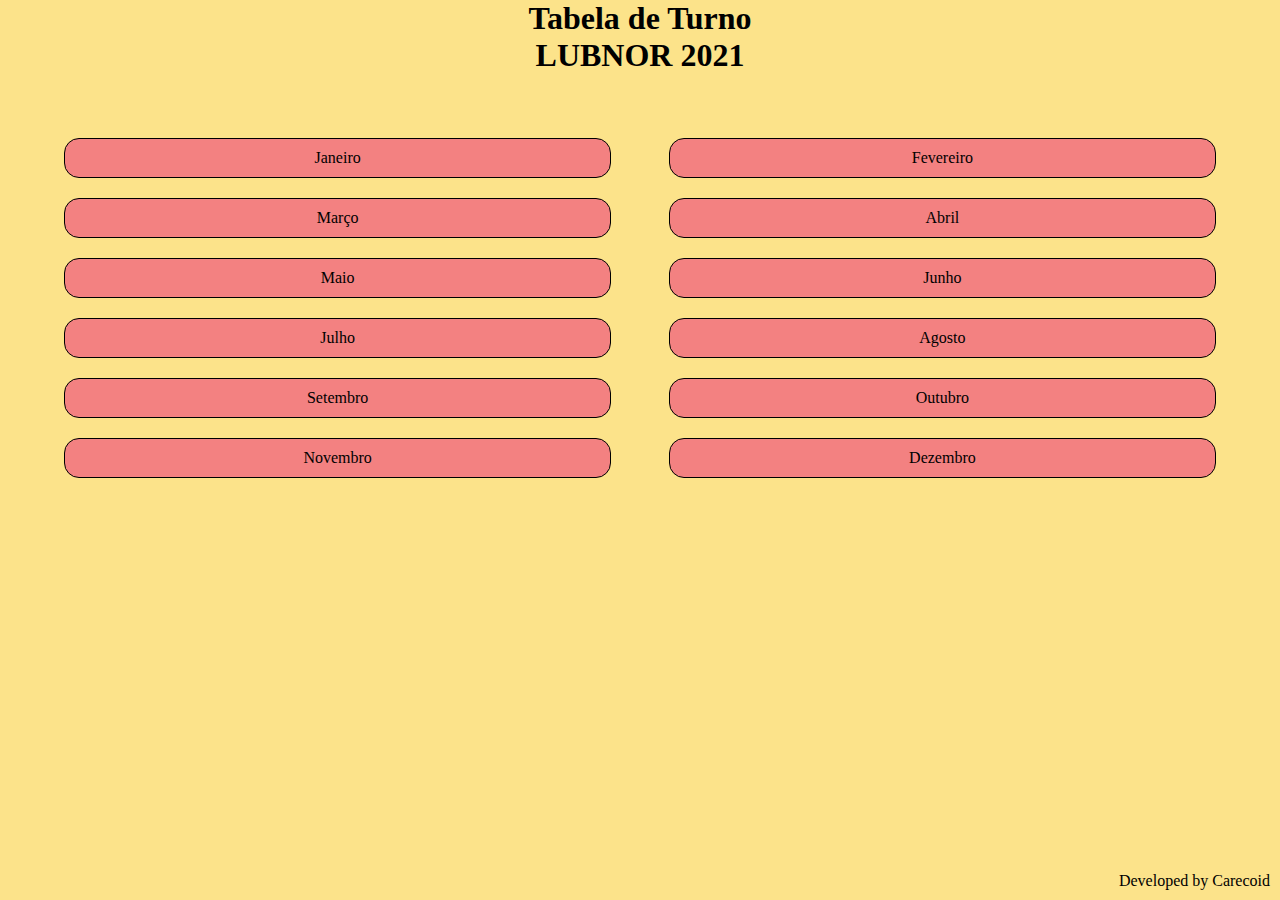
<file: index.html>
<!DOCTYPE html>
<html lang="en">
<head>
    <meta charset="UTF-8">
    <meta name="viewport" content="width=device-width, initial-scale=1.0">
    <title>Tabela de Turno LUBNOR</title>
    <link rel="icon" href="./images/oilrefinery.png">
    <link rel="stylesheet" href="./style/style.css">
</head>
    <body style="background-color: #FCE38A;">
    <header>
        <h1>Tabela de Turno</h1>
        <h1>LUBNOR 2021</h1>
    </header>
    <div class="containerMonthBtn">
        <div class="monthRow">
            <div class="monthBtn marginRight"><a href="./JAN2020.html">Janeiro</a></div>
            <div class="monthBtn"><a href="./FEV2020.html">Fevereiro</a></div>
        </div>
        <div class="monthRow">
            <div class="monthBtn marginRight"><a href="./MAR2020.html">Março</a></div>
            <div class="monthBtn"><a href="./ABR2020.html">Abril</a></div>
        </div>
        <div class="monthRow">
            <div class="monthBtn marginRight"><a href="./MAI2020.html">Maio</a></div>
            <div class="monthBtn"><a href="./JUN2020.html">Junho</a></div>
        </div>
        <div class="monthRow">
            <div class="monthBtn marginRight"><a href="./JUL2020.html">Julho</a></div>
            <div class="monthBtn"><a href="./AGO2020.html">Agosto</a></div>
        </div>
        <div class="monthRow">
            <div class="monthBtn marginRight"><a href="./SET2020.html">Setembro</a></div>
            <div class="monthBtn"><a href="./OUT2020.html">Outubro</a></div>
        </div>
        <div class="monthRow">
            <div class="monthBtn  marginRight"><a href="./NOV2020.html">Novembro</a></div>
            <div class="monthBtn"><a href="./DEZ2020.html">Dezembro</a></div>
        </div>
    </div>
    <footer id="footer">
        Developed by Carecoid
    </footer>
</body>
</html>
</file>
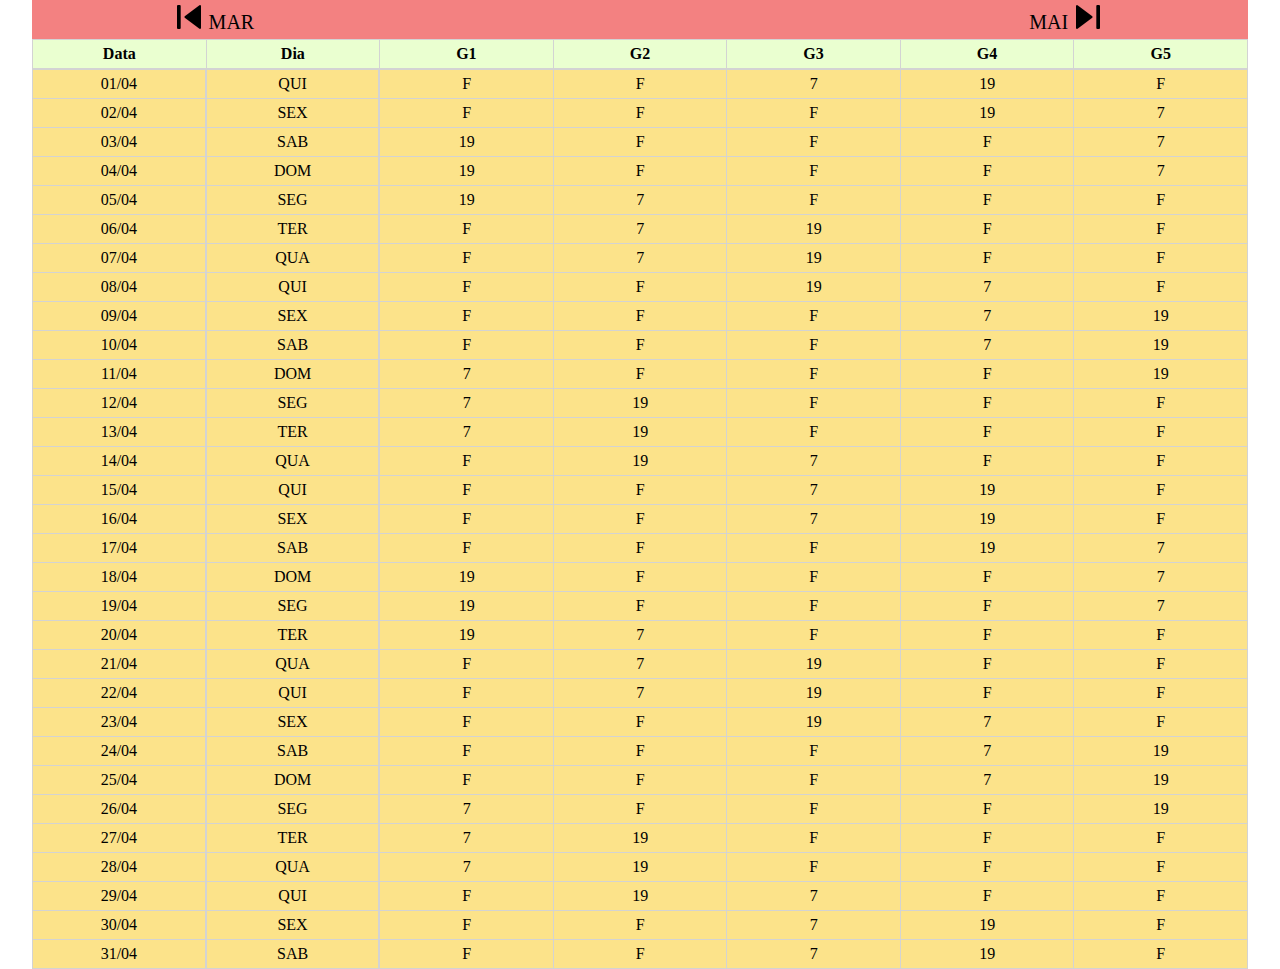
<file: ABR2020.html>
<!DOCTYPE html>
<html lang="en">
<head>
    <meta charset="UTF-8">
    <meta name="viewport" content="width=device-width, initial-scale=1.0">
    <title>Tabela de Turno LUBNOR</title>
    <link rel="icon" href="./images/oilrefinery.png">
    <link rel="stylesheet" href="./style/style.css">
</head>
<body>
    <div class="containerTopo">
        <div class="topo left">
            <a href="./MAR2020.html"><img src="./images/nextLeft.png" alt=""><span>MAR</span></a>
        </div>
        <div class="topo right">
            <a href="./MAI2020.html"><span>MAI</span><img src="./images/nextRight.png" alt=">"></a>
        </div>
    </div>

    <div class="header">
        <table class="table">
            <tr>
                <th>Data</th>
                <th>Dia</th>
                <th>G1</th>
                <th>G2</th>
                <th>G3</th>
                <th>G4</th>
                <th>G5</th>
            </tr>
        </table>
    </div>

    <div class="tableContainer table">

            <table class="table col1">
                    <tr><td>01/04</td></tr>
                    <tr><td>02/04</td></tr>
                    <tr><td>03/04</td></tr>
                    <tr><td>04/04</td></tr>
                    <tr><td>05/04</td></tr>
                    <tr><td>06/04</td></tr>
                    <tr><td>07/04</td></tr>
                    <tr><td>08/04</td></tr>
                    <tr><td>09/04</td></tr>
                    <tr><td>10/04</td></tr>
                    <tr><td>11/04</td></tr>
                    <tr><td>12/04</td></tr>
                    <tr><td>13/04</td></tr>
                    <tr><td>14/04</td></tr>
                    <tr><td>15/04</td></tr>
                    <tr><td>16/04</td></tr>
                    <tr><td>17/04</td></tr>
                    <tr><td>18/04</td></tr>
                    <tr><td>19/04</td></tr>
                    <tr><td>20/04</td></tr>
                    <tr><td>21/04</td></tr>
                    <tr><td>22/04</td></tr>
                    <tr><td>23/04</td></tr>
                    <tr><td>24/04</td></tr>
                    <tr><td>25/04</td></tr>
                    <tr><td>26/04</td></tr>
                    <tr><td>27/04</td></tr>
                    <tr><td>28/04</td></tr>
                    <tr><td>29/04</td></tr>
                    <tr><td>30/04</td></tr>
                    <tr><td>31/04</td></tr>
            </table>

            <table class="table col2">
                <tr><td>QUI</td></tr>
                <tr><td>SEX</td></tr>
                <tr><td>SAB</td></tr>
                <tr><td>DOM</td></tr>
                <tr><td>SEG</td></tr>
                <tr><td>TER</td></tr>
                <tr><td>QUA</td></tr>
                <tr><td>QUI</td></tr>
                <tr><td>SEX</td></tr>
                <tr><td>SAB</td></tr>
                <tr><td>DOM</td></tr>
                <tr><td>SEG</td></tr>
                <tr><td>TER</td></tr>
                <tr><td>QUA</td></tr>
                <tr><td>QUI</td></tr>
                <tr><td>SEX</td></tr>
                <tr><td>SAB</td></tr>
                <tr><td>DOM</td></tr>
                <tr><td>SEG</td></tr>
                <tr><td>TER</td></tr>
                <tr><td>QUA</td></tr>
                <tr><td>QUI</td></tr>
                <tr><td>SEX</td></tr>
                <tr><td>SAB</td></tr>
                <tr><td>DOM</td></tr>
                <tr><td>SEG</td></tr>
                <tr><td>TER</td></tr>
                <tr><td>QUA</td></tr>
                <tr><td>QUI</td></tr>
                <tr><td>SEX</td></tr>
                <tr><td>SAB</td></tr>
            </table>
    
            <TABLE class="table col3">
                <tr>
                    <td>F</td><td>F</td><td>7</td><td>19</td><td>F</td>
                </tr>
                <tr>
                    <td>F</td><td>F</td><td>F</td><td>19</td><td>7</td>
                </tr>
                <tr>
                    <td>19</td><td>F</td><td>F</td><td>F</td><td>7</td>
                </tr>
                <tr>
                    <td>19</td><td>F</td><td>F</td><td>F</td><td>7</td>
                </tr>
                <tr>
                    <td>19</td><td>7</td><td>F</td><td>F</td><td>F</td>
                </tr>
                <tr>
                    <td>F</td><td>7</td><td>19</td><td>F</td><td>F</td>
                </tr>
                <tr>
                    <td>F</td><td>7</td><td>19</td><td>F</td><td>F</td>
                </tr>
                <tr>
                    <td>F</td><td>F</td><td>19</td><td>7</td><td>F</td>
                </tr>
                <tr>
                    <td>F</td><td>F</td><td>F</td><td>7</td><td>19</td>
                </tr>
                <tr>
                    <td>F</td><td>F</td><td>F</td><td>7</td><td>19</td>
                </tr>
                <tr>
                    <td>7</td><td>F</td><td>F</td><td>F</td><td>19</td>
                </tr>
                <tr>
                    <td>7</td><td>19</td><td>F</td><td>F</td><td>F</td>
                </tr>
                <tr>
                    <td>7</td><td>19</td><td>F</td><td>F</td><td>F</td>
                </tr>
                <tr>
                    <td>F</td><td>19</td><td>7</td><td>F</td><td>F</td>
                </tr>
                <tr>
                    <td>F</td><td>F</td><td>7</td><td>19</td><td>F</td>
                </tr>
                <tr>
                    <td>F</td><td>F</td><td>7</td><td>19</td><td>F</td>
                </tr>
                <tr>
                    <td>F</td><td>F</td><td>F</td><td>19</td><td>7</td>
                </tr>
                <tr>
                    <td>19</td><td>F</td><td>F</td><td>F</td><td>7</td>
                </tr>
                <tr>
                    <td>19</td><td>F</td><td>F</td><td>F</td><td>7</td>
                </tr>
                <tr>
                    <td>19</td><td>7</td><td>F</td><td>F</td><td>F</td>
                </tr>
                <tr>
                    <td>F</td><td>7</td><td>19</td><td>F</td><td>F</td>
                </tr>
                <tr>
                    <td>F</td><td>7</td><td>19</td><td>F</td><td>F</td>
                </tr>
                <tr>
                    <td>F</td><td>F</td><td>19</td><td>7</td><td>F</td>
                </tr>
                <tr>
                    <td>F</td><td>F</td><td>F</td><td>7</td><td>19</td>
                </tr>
                <tr>
                    <td>F</td><td>F</td><td>F</td><td>7</td><td>19</td>
                </tr>
                <tr>
                    <td>7</td><td>F</td><td>F</td><td>F</td><td>19</td>
                </tr>
                <tr>
                    <td>7</td><td>19</td><td>F</td><td>F</td><td>F</td>
                </tr>
                <tr>
                    <td>7</td><td>19</td><td>F</td><td>F</td><td>F</td>
                </tr>
                <tr>
                    <td>F</td><td>19</td><td>7</td><td>F</td><td>F</td>
                </tr>
                <tr>
                    <td>F</td><td>F</td><td>7</td><td>19</td><td>F</td>
                </tr>
                <tr>
                    <td>F</td><td>F</td><td>7</td><td>19</td><td>F</td>
                </tr>

            </TABLE>

<!-- Itens base:

                <tr>
                    <td>7</td><td>F</td><td>F</td><td>F</td><td>19</td>
                </tr>
                <tr>
                    <td>7</td><td>19</td><td>F</td><td>F</td><td>F</td>
                </tr>
                <tr>
                    <td>7</td><td>19</td><td>F</td><td>F</td><td>F</td>
                </tr>
                <tr>
                    <td>F</td><td>19</td><td>7</td><td>F</td><td>F</td>
                </tr>
                <tr>
                    <td>F</td><td>F</td><td>7</td><td>19</td><td>F</td>
                </tr>
                <tr>
                    <td>F</td><td>F</td><td>7</td><td>19</td><td>F</td>
                </tr>
                <tr>
                    <td>F</td><td>F</td><td>F</td><td>19</td><td>7</td>
                </tr>
                <tr>
                    <td>19</td><td>F</td><td>F</td><td>F</td><td>7</td>
                </tr>
                <tr>
                    <td>19</td><td>F</td><td>F</td><td>F</td><td>7</td>
                </tr>
                <tr>
                    <td>19</td><td>7</td><td>F</td><td>F</td><td>F</td>
                </tr>
                <tr>
                    <td>F</td><td>7</td><td>19</td><td>F</td><td>F</td>
                </tr>
                <tr>
                    <td>F</td><td>7</td><td>19</td><td>F</td><td>F</td>
                </tr>
                <tr>
                    <td>F</td><td>F</td><td>19</td><td>7</td><td>F</td>
                </tr>
                <tr>
                    <td>F</td><td>F</td><td>F</td><td>7</td><td>19</td>
                </tr>
                <tr>
                    <td>F</td><td>F</td><td>F</td><td>7</td><td>19</td>
                </tr>


                <tr>
                    <td></td><td></td><td></td><td></td><td></td>
                </tr>


-->

    </div>
</body>
</html>
</file>
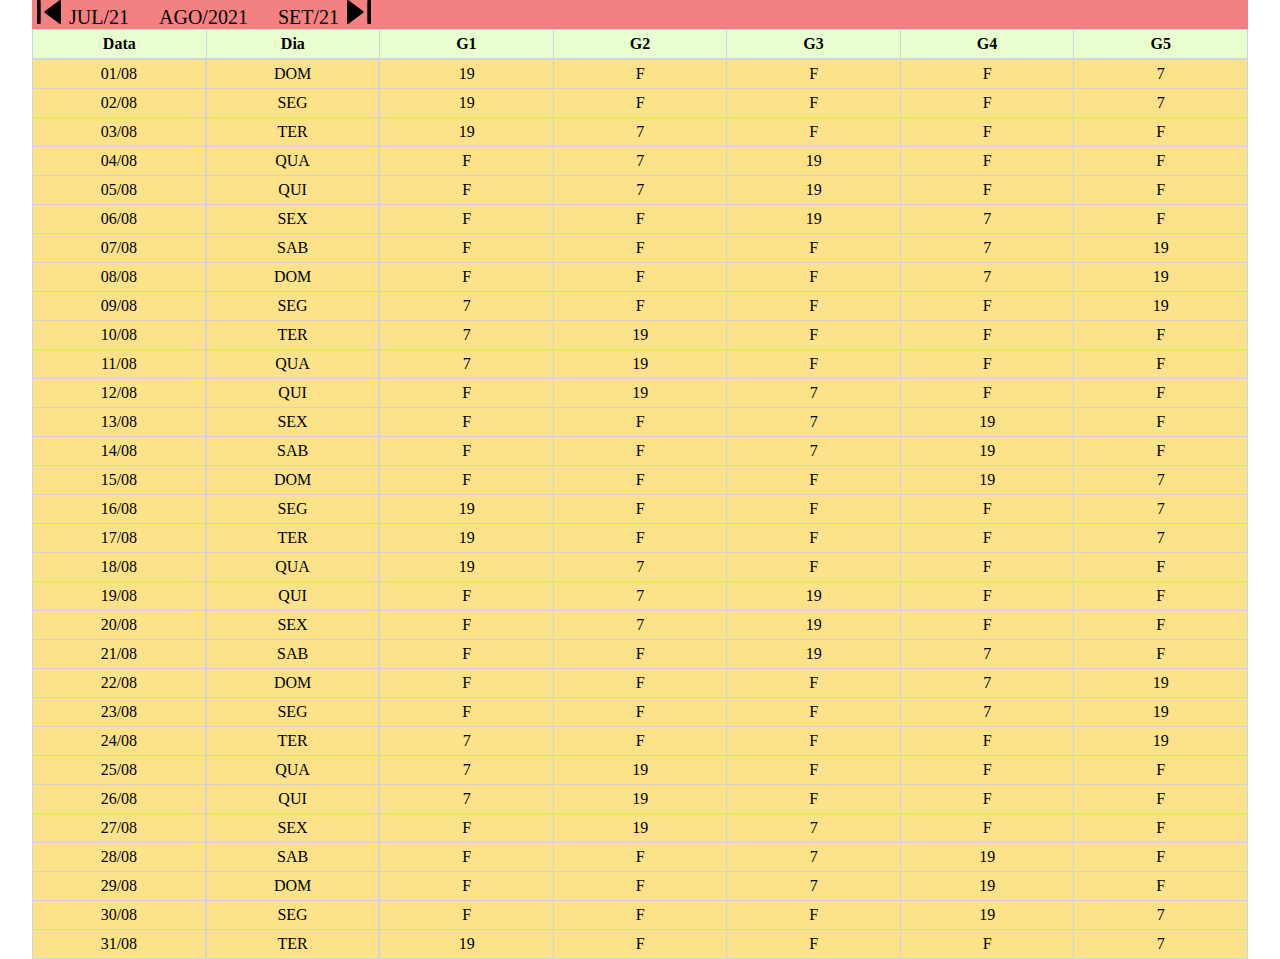
<file: AGO2020.html>
<!DOCTYPE html>
<html lang="en">
<head>
    <meta charset="UTF-8">
    <meta name="viewport" content="width=device-width, initial-scale=1.0">
    <title>Tabela de Turno LUBNOR</title>
    <link rel="icon" href="./images/oilrefinery.png">
    <link rel="stylesheet" href="./style/style.css">
</head>
<body>
    <nav class="containerTopo">
        <a class="topo" href="./JUL2020.html"><img src="./images/nextLeft.png" alt=""><span>JUL/21</span></a>
        <a class="topo" href="./index.html"><span>AGO/2021</span></a>
        <a class="topo" href="./SET2020.html"><span>SET/21</span><img src="./images/nextRight.png" alt=">"></a>
    </nav>

    <div class="header">
        <table class="table">
            <tr>
                <th>Data</th>
                <th>Dia</th>
                <th>G1</th>
                <th>G2</th>
                <th>G3</th>
                <th>G4</th>
                <th>G5</th>
            </tr>
        </table>
    </div>

    <div class="tableContainer table">

            <table class="table col1">
                    <tr><td>01/08</td></tr>
                    <tr><td>02/08</td></tr>
                    <tr><td>03/08</td></tr>
                    <tr><td>04/08</td></tr>
                    <tr><td>05/08</td></tr>
                    <tr><td>06/08</td></tr>
                    <tr><td>07/08</td></tr>
                    <tr><td>08/08</td></tr>
                    <tr><td>09/08</td></tr>
                    <tr><td>10/08</td></tr>
                    <tr><td>11/08</td></tr>
                    <tr><td>12/08</td></tr>
                    <tr><td>13/08</td></tr>
                    <tr><td>14/08</td></tr>
                    <tr><td>15/08</td></tr>
                    <tr><td>16/08</td></tr>
                    <tr><td>17/08</td></tr>
                    <tr><td>18/08</td></tr>
                    <tr><td>19/08</td></tr>
                    <tr><td>20/08</td></tr>
                    <tr><td>21/08</td></tr>
                    <tr><td>22/08</td></tr>
                    <tr><td>23/08</td></tr>
                    <tr><td>24/08</td></tr>
                    <tr><td>25/08</td></tr>
                    <tr><td>26/08</td></tr>
                    <tr><td>27/08</td></tr>
                    <tr><td>28/08</td></tr>
                    <tr><td>29/08</td></tr>
                    <tr><td>30/08</td></tr>
                    <tr><td>31/08</td></tr>
            </table>

            <table class="table col2">
                <tr><td>DOM</td></tr>
                <tr><td>SEG</td></tr>
                <tr><td>TER</td></tr>
                <tr><td>QUA</td></tr>
                <tr><td>QUI</td></tr>
                <tr><td>SEX</td></tr>
                <tr><td>SAB</td></tr>
                <tr><td>DOM</td></tr>
                <tr><td>SEG</td></tr>
                <tr><td>TER</td></tr>
                <tr><td>QUA</td></tr>
                <tr><td>QUI</td></tr>
                <tr><td>SEX</td></tr>
                <tr><td>SAB</td></tr>
                <tr><td>DOM</td></tr>
                <tr><td>SEG</td></tr>
                <tr><td>TER</td></tr>
                <tr><td>QUA</td></tr>
                <tr><td>QUI</td></tr>
                <tr><td>SEX</td></tr>
                <tr><td>SAB</td></tr>
                <tr><td>DOM</td></tr>
                <tr><td>SEG</td></tr>
                <tr><td>TER</td></tr>
                <tr><td>QUA</td></tr>
                <tr><td>QUI</td></tr>
                <tr><td>SEX</td></tr>
                <tr><td>SAB</td></tr>
                <tr><td>DOM</td></tr>
                <tr><td>SEG</td></tr>
                <tr><td>TER</td></tr>
            </table>
    
            <TABLE class="table col3">
                <tr>
                    <td>19</td><td>F</td><td>F</td><td>F</td><td>7</td>
                </tr>
                <tr>
                    <td>19</td><td>F</td><td>F</td><td>F</td><td>7</td>
                </tr>
                <tr>
                    <td>19</td><td>7</td><td>F</td><td>F</td><td>F</td>
                </tr>
                <tr>
                    <td>F</td><td>7</td><td>19</td><td>F</td><td>F</td>
                </tr>
                <tr>
                    <td>F</td><td>7</td><td>19</td><td>F</td><td>F</td>
                </tr>
                <tr>
                    <td>F</td><td>F</td><td>19</td><td>7</td><td>F</td>
                </tr>
                <tr>
                    <td>F</td><td>F</td><td>F</td><td>7</td><td>19</td>
                </tr>
                <tr>
                    <td>F</td><td>F</td><td>F</td><td>7</td><td>19</td>
                </tr>
                <tr>
                    <td>7</td><td>F</td><td>F</td><td>F</td><td>19</td>
                </tr>
                <tr>
                    <td>7</td><td>19</td><td>F</td><td>F</td><td>F</td>
                </tr>
                <tr>
                    <td>7</td><td>19</td><td>F</td><td>F</td><td>F</td>
                </tr>
                <tr>
                    <td>F</td><td>19</td><td>7</td><td>F</td><td>F</td>
                </tr>
                <tr>
                    <td>F</td><td>F</td><td>7</td><td>19</td><td>F</td>
                </tr>
                <tr>
                    <td>F</td><td>F</td><td>7</td><td>19</td><td>F</td>
                </tr>
                <tr>
                    <td>F</td><td>F</td><td>F</td><td>19</td><td>7</td>
                </tr>
                <tr>
                    <td>19</td><td>F</td><td>F</td><td>F</td><td>7</td>
                </tr>
                <tr>
                    <td>19</td><td>F</td><td>F</td><td>F</td><td>7</td>
                </tr>
                <tr>
                    <td>19</td><td>7</td><td>F</td><td>F</td><td>F</td>
                </tr>
                <tr>
                    <td>F</td><td>7</td><td>19</td><td>F</td><td>F</td>
                </tr>
                <tr>
                    <td>F</td><td>7</td><td>19</td><td>F</td><td>F</td>
                </tr>
                <tr>
                    <td>F</td><td>F</td><td>19</td><td>7</td><td>F</td>
                </tr>
                <tr>
                    <td>F</td><td>F</td><td>F</td><td>7</td><td>19</td>
                </tr>
                <tr>
                    <td>F</td><td>F</td><td>F</td><td>7</td><td>19</td>
                </tr>
                <tr>
                    <td>7</td><td>F</td><td>F</td><td>F</td><td>19</td>
                </tr>
                <tr>
                    <td>7</td><td>19</td><td>F</td><td>F</td><td>F</td>
                </tr>
                <tr>
                    <td>7</td><td>19</td><td>F</td><td>F</td><td>F</td>
                </tr>
                <tr>
                    <td>F</td><td>19</td><td>7</td><td>F</td><td>F</td>
                </tr>
                <tr>
                    <td>F</td><td>F</td><td>7</td><td>19</td><td>F</td>
                </tr>
                <tr>
                    <td>F</td><td>F</td><td>7</td><td>19</td><td>F</td>
                </tr>
                <tr>
                    <td>F</td><td>F</td><td>F</td><td>19</td><td>7</td>
                </tr>
                <tr>
                    <td>19</td><td>F</td><td>F</td><td>F</td><td>7</td>
                </tr>
            </TABLE>

<!-- Itens base:

                <tr>
                    <td>7</td><td>F</td><td>F</td><td>F</td><td>19</td>
                </tr>
                <tr>
                    <td>7</td><td>19</td><td>F</td><td>F</td><td>F</td>
                </tr>
                <tr>
                    <td>7</td><td>19</td><td>F</td><td>F</td><td>F</td>
                </tr>
                <tr>
                    <td>F</td><td>19</td><td>7</td><td>F</td><td>F</td>
                </tr>
                <tr>
                    <td>F</td><td>F</td><td>7</td><td>19</td><td>F</td>
                </tr>
                <tr>
                    <td>F</td><td>F</td><td>7</td><td>19</td><td>F</td>
                </tr>
                <tr>
                    <td>F</td><td>F</td><td>F</td><td>19</td><td>7</td>
                </tr>
                <tr>
                    <td>19</td><td>F</td><td>F</td><td>F</td><td>7</td>
                </tr>
                <tr>
                    <td>19</td><td>F</td><td>F</td><td>F</td><td>7</td>
                </tr>
                <tr>
                    <td>19</td><td>7</td><td>F</td><td>F</td><td>F</td>
                </tr>
                <tr>
                    <td>F</td><td>7</td><td>19</td><td>F</td><td>F</td>
                </tr>
                <tr>
                    <td>F</td><td>7</td><td>19</td><td>F</td><td>F</td>
                </tr>
                <tr>
                    <td>F</td><td>F</td><td>19</td><td>7</td><td>F</td>
                </tr>
                <tr>
                    <td>F</td><td>F</td><td>F</td><td>7</td><td>19</td>
                </tr>
                <tr>
                    <td>F</td><td>F</td><td>F</td><td>7</td><td>19</td>
                </tr>


                <tr>
                    <td></td><td></td><td></td><td></td><td></td>
                </tr>


-->

    </div>
</body>
</html>
</file>
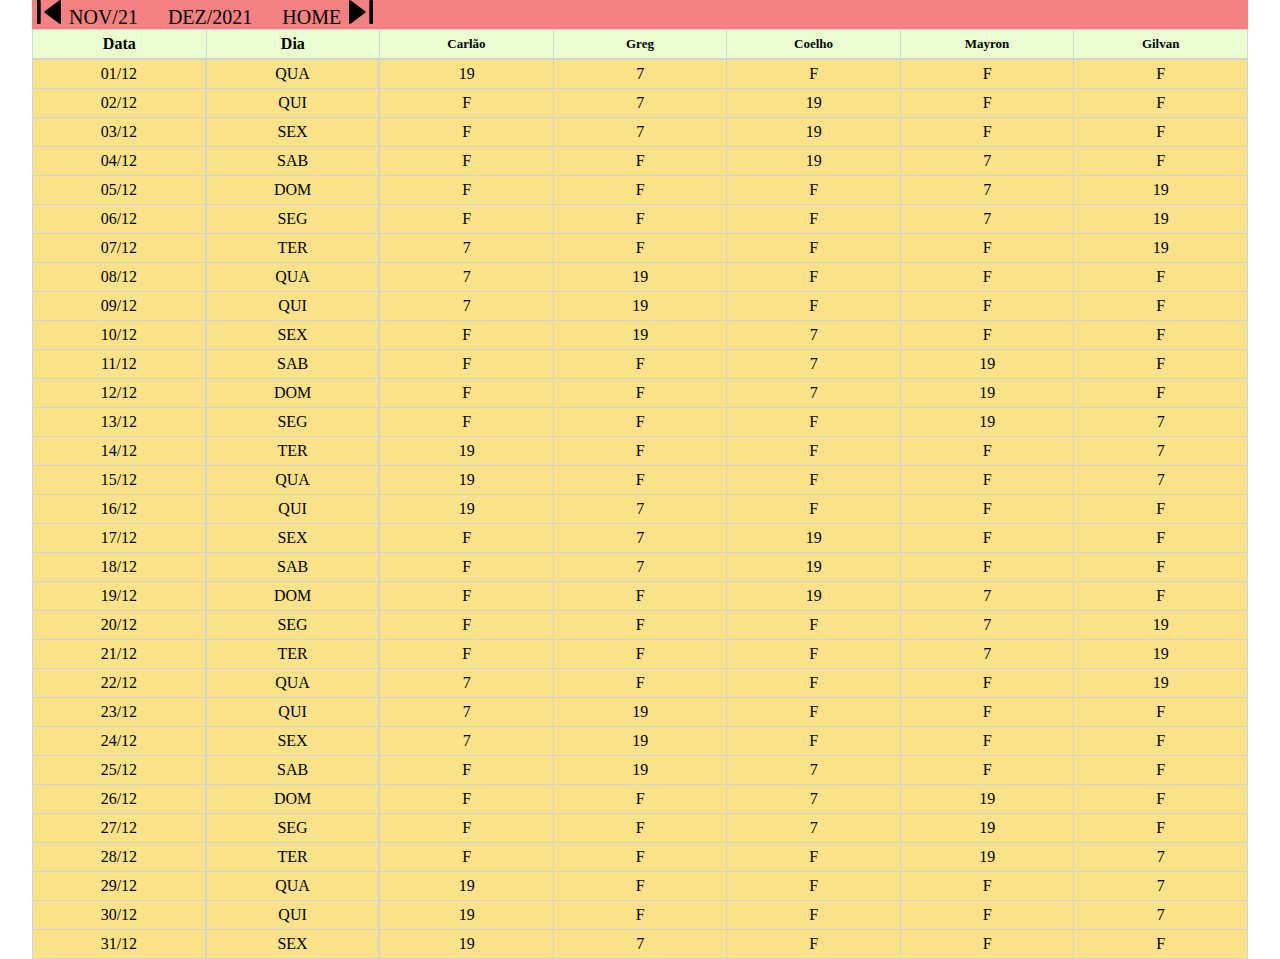
<file: DEZ2020.html>
<!DOCTYPE html>
<html lang="en">
<head>
    <meta charset="UTF-8">
    <meta name="viewport" content="width=device-width, initial-scale=1.0">
    <title>Tabela de Turno LUBNOR</title>
    <link rel="icon" href="./images/oilrefinery.png">
    <link rel="stylesheet" href="./style/style.css">
</head>
<body>
    <nav class="containerTopo">
        <a class="topo" href="./NOV2020.html"><img src="./images/nextLeft.png" alt=""><span>NOV/21</span></a>
        <a class="topo" href="./index.html"><span>DEZ/2021</span></a>
        <a class="topo" href="./index.html"><span>HOME</span><img src="./images/nextRight.png" alt=">"></a>
    </nav>

    <div class="header">
        <table class="table">
            <tr>
                <th>Data</th>
                <th>Dia</th>
                <th style="font-size: small">Carlão</th>
                <th style="font-size: small">Greg</th>
                <th style="font-size: small">Coelho</th>
                <th style="font-size: small">Mayron</th>
                <th style="font-size: small">Gilvan</th>
            </tr>
        </table>
    </div>

    <div class="tableContainer table">

            <table class="table col1">
                    <tr><td>01/12</td></tr>
                    <tr><td>02/12</td></tr>
                    <tr><td>03/12</td></tr>
                    <tr><td>04/12</td></tr>
                    <tr><td>05/12</td></tr>
                    <tr><td>06/12</td></tr>
                    <tr><td>07/12</td></tr>
                    <tr><td>08/12</td></tr>
                    <tr><td>09/12</td></tr>
                    <tr><td>10/12</td></tr>
                    <tr><td>11/12</td></tr>
                    <tr><td>12/12</td></tr>
                    <tr><td>13/12</td></tr>
                    <tr><td>14/12</td></tr>
                    <tr><td>15/12</td></tr>
                    <tr><td>16/12</td></tr>
                    <tr><td>17/12</td></tr>
                    <tr><td>18/12</td></tr>
                    <tr><td>19/12</td></tr>
                    <tr><td>20/12</td></tr>
                    <tr><td>21/12</td></tr>
                    <tr><td>22/12</td></tr>
                    <tr><td>23/12</td></tr>
                    <tr><td>24/12</td></tr>
                    <tr><td>25/12</td></tr>
                    <tr><td>26/12</td></tr>
                    <tr><td>27/12</td></tr>
                    <tr><td>28/12</td></tr>
                    <tr><td>29/12</td></tr>
                    <tr><td>30/12</td></tr>
                    <tr><td>31/12</td></tr>
            </table>

            <table class="table col2">
                <tr><td>QUA</td></tr>
                <tr><td>QUI</td></tr>
                <tr><td>SEX</td></tr>
                <tr><td>SAB</td></tr>
                <tr><td>DOM</td></tr>
                <tr><td>SEG</td></tr>
                <tr><td>TER</td></tr>
                <tr><td>QUA</td></tr>
                <tr><td>QUI</td></tr>
                <tr><td>SEX</td></tr>
                <tr><td>SAB</td></tr>
                <tr><td>DOM</td></tr>
                <tr><td>SEG</td></tr>
                <tr><td>TER</td></tr>
                <tr><td>QUA</td></tr>
                <tr><td>QUI</td></tr>
                <tr><td>SEX</td></tr>
                <tr><td>SAB</td></tr>
                <tr><td>DOM</td></tr>
                <tr><td>SEG</td></tr>
                <tr><td>TER</td></tr>
                <tr><td>QUA</td></tr>
                <tr><td>QUI</td></tr>
                <tr><td>SEX</td></tr>
                <tr><td>SAB</td></tr>
                <tr><td>DOM</td></tr>
                <tr><td>SEG</td></tr>
                <tr><td>TER</td></tr>
                <tr><td>QUA</td></tr>
                <tr><td>QUI</td></tr>
                <tr><td>SEX</td></tr>
            </table>
    
            <TABLE class="table col3">
                <tr>
                    <td>19</td><td>7</td><td>F</td><td>F</td><td>F</td>
                </tr>
                <tr>
                    <td>F</td><td>7</td><td>19</td><td>F</td><td>F</td>
                </tr>
                <tr>
                    <td>F</td><td>7</td><td>19</td><td>F</td><td>F</td>
                </tr>
                <tr>
                    <td>F</td><td>F</td><td>19</td><td>7</td><td>F</td>
                </tr>
                <tr>
                    <td>F</td><td>F</td><td>F</td><td>7</td><td>19</td>
                </tr>
                <tr>
                    <td>F</td><td>F</td><td>F</td><td>7</td><td>19</td>
                </tr>
                <tr>
                    <td>7</td><td>F</td><td>F</td><td>F</td><td>19</td>
                </tr>
                <tr>
                    <td>7</td><td>19</td><td>F</td><td>F</td><td>F</td>
                </tr>
                <tr>
                    <td>7</td><td>19</td><td>F</td><td>F</td><td>F</td>
                </tr>
                <tr>
                    <td>F</td><td>19</td><td>7</td><td>F</td><td>F</td>
                </tr>
                <tr>
                    <td>F</td><td>F</td><td>7</td><td>19</td><td>F</td>
                </tr>
                <tr>
                    <td>F</td><td>F</td><td>7</td><td>19</td><td>F</td>
                </tr>
                <tr>
                    <td>F</td><td>F</td><td>F</td><td>19</td><td>7</td>
                </tr>
                <tr>
                    <td>19</td><td>F</td><td>F</td><td>F</td><td>7</td>
                </tr>
                <tr>
                    <td>19</td><td>F</td><td>F</td><td>F</td><td>7</td>
                </tr>
                <tr>
                    <td>19</td><td>7</td><td>F</td><td>F</td><td>F</td>
                </tr>
                <tr>
                    <td>F</td><td>7</td><td>19</td><td>F</td><td>F</td>
                </tr>
                <tr>
                    <td>F</td><td>7</td><td>19</td><td>F</td><td>F</td>
                </tr>
                <tr>
                    <td>F</td><td>F</td><td>19</td><td>7</td><td>F</td>
                </tr>
                <tr>
                    <td>F</td><td>F</td><td>F</td><td>7</td><td>19</td>
                </tr>
                <tr>
                    <td>F</td><td>F</td><td>F</td><td>7</td><td>19</td>
                </tr>
                <tr>
                    <td>7</td><td>F</td><td>F</td><td>F</td><td>19</td>
                </tr>
                <tr>
                    <td>7</td><td>19</td><td>F</td><td>F</td><td>F</td>
                </tr>
                <tr>
                    <td>7</td><td>19</td><td>F</td><td>F</td><td>F</td>
                </tr>
                <tr>
                    <td>F</td><td>19</td><td>7</td><td>F</td><td>F</td>
                </tr>
                <tr>
                    <td>F</td><td>F</td><td>7</td><td>19</td><td>F</td>
                </tr>
                <tr>
                    <td>F</td><td>F</td><td>7</td><td>19</td><td>F</td>
                </tr>
                <tr>
                    <td>F</td><td>F</td><td>F</td><td>19</td><td>7</td>
                </tr>
                <tr>
                    <td>19</td><td>F</td><td>F</td><td>F</td><td>7</td>
                </tr>
                <tr>
                    <td>19</td><td>F</td><td>F</td><td>F</td><td>7</td>
                </tr>
                <tr>
                    <td>19</td><td>7</td><td>F</td><td>F</td><td>F</td>
                </tr>
            </TABLE>

<!-- Itens base:

                <tr>
                    <td>7</td><td>F</td><td>F</td><td>F</td><td>19</td>
                </tr>
                <tr>
                    <td>7</td><td>19</td><td>F</td><td>F</td><td>F</td>
                </tr>
                <tr>
                    <td>7</td><td>19</td><td>F</td><td>F</td><td>F</td>
                </tr>
                <tr>
                    <td>F</td><td>19</td><td>7</td><td>F</td><td>F</td>
                </tr>
                <tr>
                    <td>F</td><td>F</td><td>7</td><td>19</td><td>F</td>
                </tr>
                <tr>
                    <td>F</td><td>F</td><td>7</td><td>19</td><td>F</td>
                </tr>
                <tr>
                    <td>F</td><td>F</td><td>F</td><td>19</td><td>7</td>
                </tr>
                <tr>
                    <td>19</td><td>F</td><td>F</td><td>F</td><td>7</td>
                </tr>
                <tr>
                    <td>19</td><td>F</td><td>F</td><td>F</td><td>7</td>
                </tr>
                <tr>
                    <td>19</td><td>7</td><td>F</td><td>F</td><td>F</td>
                </tr>
                <tr>
                    <td>F</td><td>7</td><td>19</td><td>F</td><td>F</td>
                </tr>
                <tr>
                    <td>F</td><td>7</td><td>19</td><td>F</td><td>F</td>
                </tr>
                <tr>
                    <td>F</td><td>F</td><td>19</td><td>7</td><td>F</td>
                </tr>
                <tr>
                    <td>F</td><td>F</td><td>F</td><td>7</td><td>19</td>
                </tr>
                <tr>
                    <td>F</td><td>F</td><td>F</td><td>7</td><td>19</td>
                </tr>


                <tr>
                    <td></td><td></td><td></td><td></td><td></td>
                </tr>


-->

    </div>
</body>
</html>
</file>
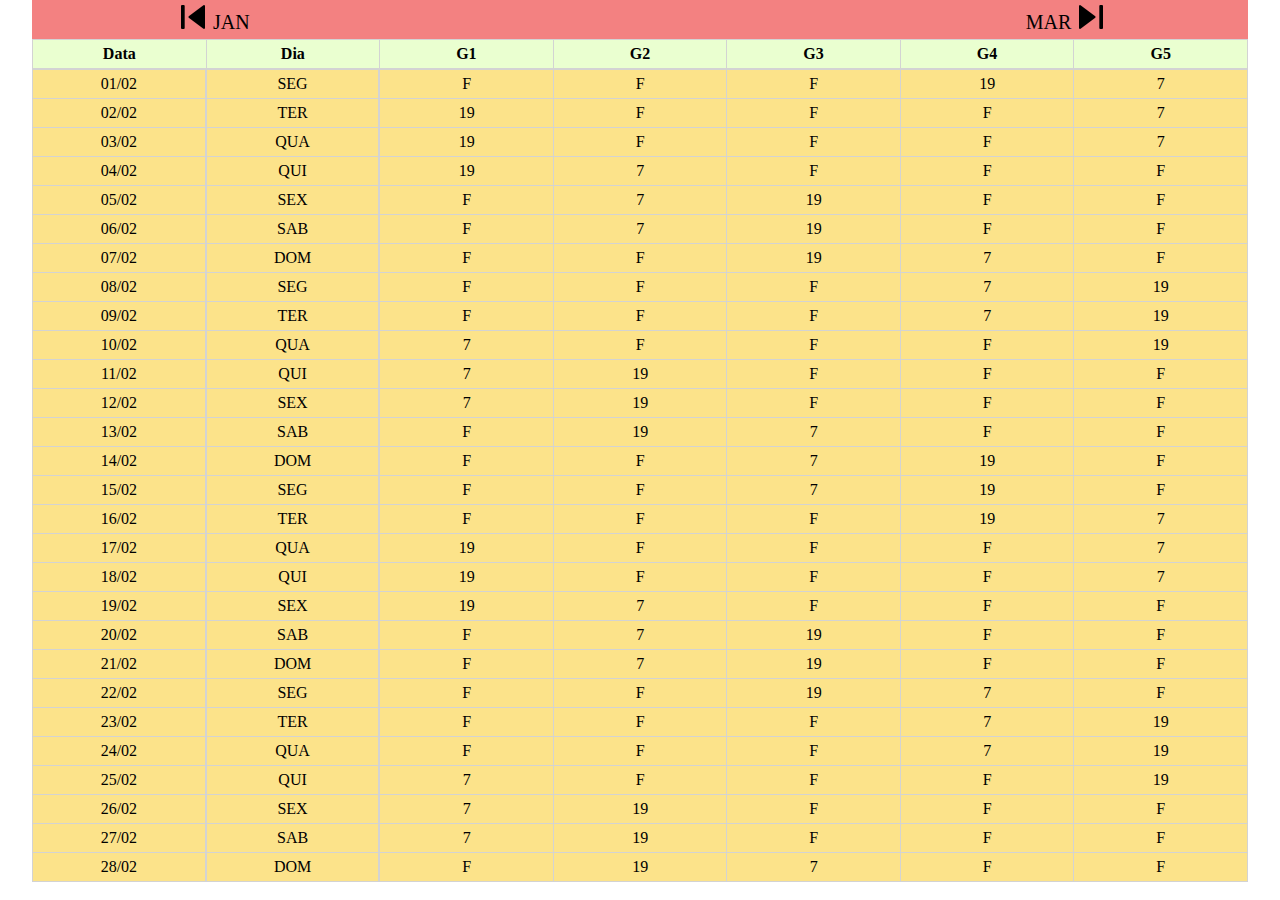
<file: FEV2020.html>
<!DOCTYPE html>
<html lang="en">
<head>
    <meta charset="UTF-8">
    <meta name="viewport" content="width=device-width, initial-scale=1.0">
    <title>Tabela de Turno LUBNOR</title>
    <link rel="icon" href="./images/oilrefinery.png">
    <link rel="stylesheet" href="./style/style.css">
</head>
<body>
    <div class="containerTopo">
        <div class="topo left">
            <a href="./JAN2020.html"><img src="./images/nextLeft.png" alt=""><span>JAN</span></a>
        </div>
        <div class="topo right">
            <a href="./MAR2020.html"><span>MAR</span><img src="./images/nextRight.png" alt=">"></a>
        </div>
    </div>

    <div class="header">
        <table class="table">
            <tr>
                <th>Data</th>
                <th>Dia</th>
                <th>G1</th>
                <th>G2</th>
                <th>G3</th>
                <th>G4</th>
                <th>G5</th>
            </tr>
        </table>
    </div>

    <div class="tableContainer table">

            <table class="table col1">
                    <tr><td>01/02</td></tr>
                    <tr><td>02/02</td></tr>
                    <tr><td>03/02</td></tr>
                    <tr><td>04/02</td></tr>
                    <tr><td>05/02</td></tr>
                    <tr><td>06/02</td></tr>
                    <tr><td>07/02</td></tr>
                    <tr><td>08/02</td></tr>
                    <tr><td>09/02</td></tr>
                    <tr><td>10/02</td></tr>
                    <tr><td>11/02</td></tr>
                    <tr><td>12/02</td></tr>
                    <tr><td>13/02</td></tr>
                    <tr><td>14/02</td></tr>
                    <tr><td>15/02</td></tr>
                    <tr><td>16/02</td></tr>
                    <tr><td>17/02</td></tr>
                    <tr><td>18/02</td></tr>
                    <tr><td>19/02</td></tr>
                    <tr><td>20/02</td></tr>
                    <tr><td>21/02</td></tr>
                    <tr><td>22/02</td></tr>
                    <tr><td>23/02</td></tr>
                    <tr><td>24/02</td></tr>
                    <tr><td>25/02</td></tr>
                    <tr><td>26/02</td></tr>
                    <tr><td>27/02</td></tr>
                    <tr><td>28/02</td></tr>
            </table>

            <table class="table col2">
                <tr><td>SEG</td></tr>
                <tr><td>TER</td></tr>
                <tr><td>QUA</td></tr>
                <tr><td>QUI</td></tr>
                <tr><td>SEX</td></tr>
                <tr><td>SAB</td></tr>
                <tr><td>DOM</td></tr>
                <tr><td>SEG</td></tr>
                <tr><td>TER</td></tr>
                <tr><td>QUA</td></tr>
                <tr><td>QUI</td></tr>
                <tr><td>SEX</td></tr>
                <tr><td>SAB</td></tr>
                <tr><td>DOM</td></tr>
                <tr><td>SEG</td></tr>
                <tr><td>TER</td></tr>
                <tr><td>QUA</td></tr>
                <tr><td>QUI</td></tr>
                <tr><td>SEX</td></tr>
                <tr><td>SAB</td></tr>
                <tr><td>DOM</td></tr>
                <tr><td>SEG</td></tr>
                <tr><td>TER</td></tr>
                <tr><td>QUA</td></tr>
                <tr><td>QUI</td></tr>
                <tr><td>SEX</td></tr>
                <tr><td>SAB</td></tr>
                <tr><td>DOM</td></tr>

            </table>
    
            <TABLE class="table col3">
                <tr>
                    <td>F</td><td>F</td><td>F</td><td>19</td><td>7</td>
                </tr>
                <tr>
                    <td>19</td><td>F</td><td>F</td><td>F</td><td>7</td>
                </tr>
                <tr>
                    <td>19</td><td>F</td><td>F</td><td>F</td><td>7</td>
                </tr>
                <tr>
                    <td>19</td><td>7</td><td>F</td><td>F</td><td>F</td>
                </tr>
                <tr>
                    <td>F</td><td>7</td><td>19</td><td>F</td><td>F</td>
                </tr>
                <tr>
                    <td>F</td><td>7</td><td>19</td><td>F</td><td>F</td>
                </tr>
                <tr>
                    <td>F</td><td>F</td><td>19</td><td>7</td><td>F</td>
                </tr>
                <tr>
                    <td>F</td><td>F</td><td>F</td><td>7</td><td>19</td>
                </tr>
                <tr>
                    <td>F</td><td>F</td><td>F</td><td>7</td><td>19</td>
                </tr>
                <tr>
                    <td>7</td><td>F</td><td>F</td><td>F</td><td>19</td>
                </tr>
                <tr>
                    <td>7</td><td>19</td><td>F</td><td>F</td><td>F</td>
                </tr>
                <tr>
                    <td>7</td><td>19</td><td>F</td><td>F</td><td>F</td>
                </tr>
                <tr>
                    <td>F</td><td>19</td><td>7</td><td>F</td><td>F</td>
                </tr>
                <tr>
                    <td>F</td><td>F</td><td>7</td><td>19</td><td>F</td>
                </tr>
                <tr>
                    <td>F</td><td>F</td><td>7</td><td>19</td><td>F</td>
                </tr>
                <tr>
                    <td>F</td><td>F</td><td>F</td><td>19</td><td>7</td>
                </tr>
                <tr>
                    <td>19</td><td>F</td><td>F</td><td>F</td><td>7</td>
                </tr>
                <tr>
                    <td>19</td><td>F</td><td>F</td><td>F</td><td>7</td>
                </tr>
                <tr>
                    <td>19</td><td>7</td><td>F</td><td>F</td><td>F</td>
                </tr>
                <tr>
                    <td>F</td><td>7</td><td>19</td><td>F</td><td>F</td>
                </tr>
                <tr>
                    <td>F</td><td>7</td><td>19</td><td>F</td><td>F</td>
                </tr>
                <tr>
                    <td>F</td><td>F</td><td>19</td><td>7</td><td>F</td>
                </tr>
                <tr>
                    <td>F</td><td>F</td><td>F</td><td>7</td><td>19</td>
                </tr>
                <tr>
                    <td>F</td><td>F</td><td>F</td><td>7</td><td>19</td>
                </tr>
                <tr>
                    <td>7</td><td>F</td><td>F</td><td>F</td><td>19</td>
                </tr>
                <tr>
                    <td>7</td><td>19</td><td>F</td><td>F</td><td>F</td>
                </tr>
                <tr>
                    <td>7</td><td>19</td><td>F</td><td>F</td><td>F</td>
                </tr>
                <tr>
                    <td>F</td><td>19</td><td>7</td><td>F</td><td>F</td>
                </tr>
            </TABLE>

<!-- Itens base:

                <tr>
                    <td>7</td><td>F</td><td>F</td><td>F</td><td>19</td>
                </tr>
                <tr>
                    <td>7</td><td>19</td><td>F</td><td>F</td><td>F</td>
                </tr>
                <tr>
                    <td>7</td><td>19</td><td>F</td><td>F</td><td>F</td>
                </tr>
                <tr>
                    <td>F</td><td>19</td><td>7</td><td>F</td><td>F</td>
                </tr>
                <tr>
                    <td>F</td><td>F</td><td>7</td><td>19</td><td>F</td>
                </tr>
                <tr>
                    <td>F</td><td>F</td><td>7</td><td>19</td><td>F</td>
                </tr>
                <tr>
                    <td>F</td><td>F</td><td>F</td><td>19</td><td>7</td>
                </tr>
                <tr>
                    <td>19</td><td>F</td><td>F</td><td>F</td><td>7</td>
                </tr>
                <tr>
                    <td>19</td><td>F</td><td>F</td><td>F</td><td>7</td>
                </tr>
                <tr>
                    <td>19</td><td>7</td><td>F</td><td>F</td><td>F</td>
                </tr>
                <tr>
                    <td>F</td><td>7</td><td>19</td><td>F</td><td>F</td>
                </tr>
                <tr>
                    <td>F</td><td>7</td><td>19</td><td>F</td><td>F</td>
                </tr>
                <tr>
                    <td>F</td><td>F</td><td>19</td><td>7</td><td>F</td>
                </tr>
                <tr>
                    <td>F</td><td>F</td><td>F</td><td>7</td><td>19</td>
                </tr>
                <tr>
                    <td>F</td><td>F</td><td>F</td><td>7</td><td>19</td>
                </tr>


                <tr>
                    <td></td><td></td><td></td><td></td><td></td>
                </tr>


-->

    </div>
</body>
</html>
</file>
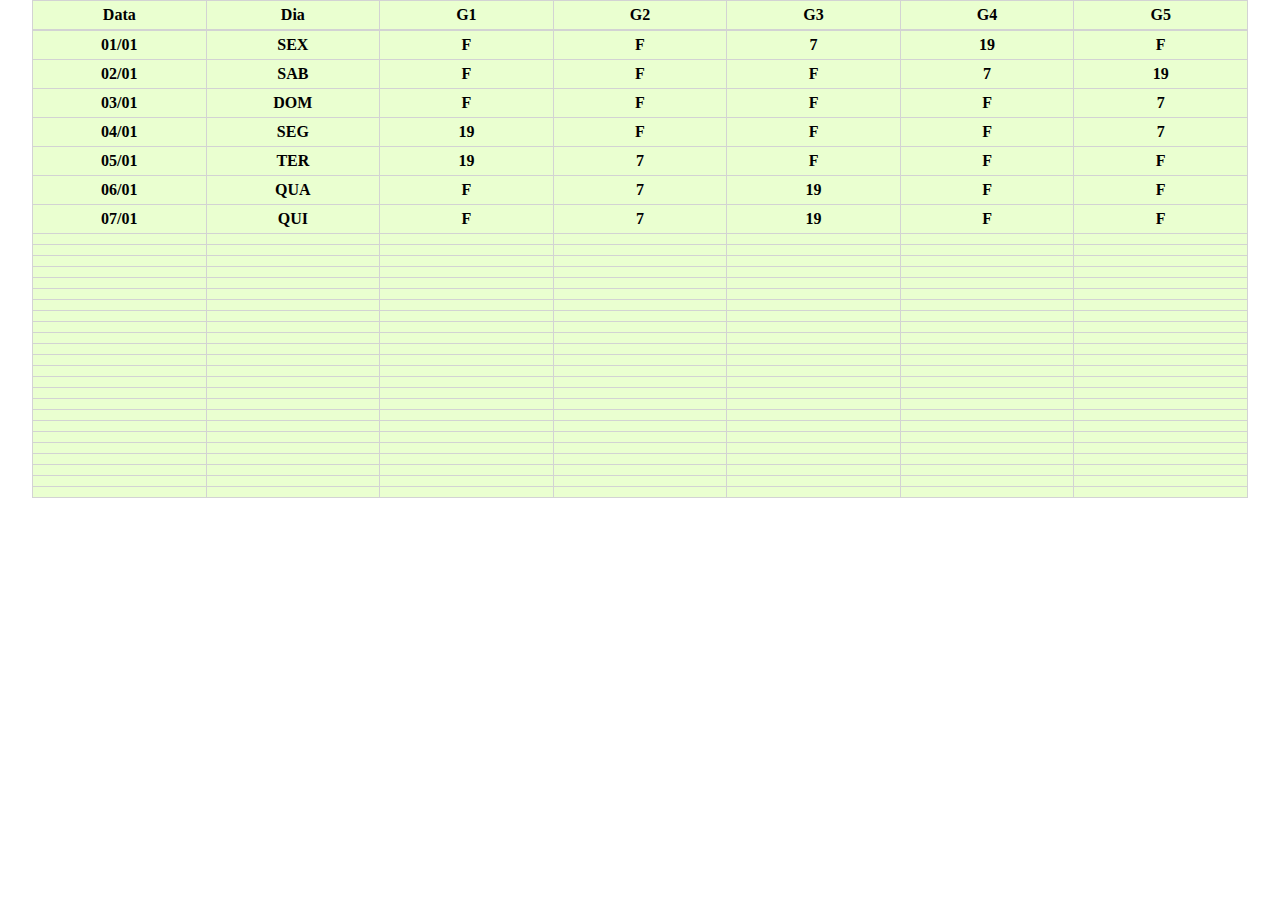
<file: index_old.html>
<!DOCTYPE html>
<html lang="en">
<head>
    <meta charset="UTF-8">
    <meta name="viewport" content="width=device-width, initial-scale=1.0">
    <title>Tabela de Turno LUBNOR</title>
    <link rel="icon" href="./images/oilrefinery.png">
    <link rel="stylesheet" href="./style/style.css">
</head>
<body>
    <div>
        <!-- <img src="./images/Tabela12h2021.jpg" alt="Tabela_12h_2020"> -->
    </div>

    <header>
        <table class="table header">
            <tr>
                <th>Data</th>
                <th>Dia</th>
                <th>G1</th>
                <th>G2</th>
                <th>G3</th>
                <th>G4</th>
                <th>G5</th>
            </tr>
        </table>

    </header>
    <div>
        <table class="table">
            <tr>
                <th>01/01</th>
                <th>SEX</th>
                <th>F</th>
                <th>F</th>
                <th>7</th>
                <th>19</th>
                <th>F</th>
            </tr>
            <tr>
                <th>02/01</th>
                <th>SAB</th>
                <th>F</th>
                <th>F</th>
                <th>F</th>
                <th>7</th>
                <th>19</th>
            </tr>
            <tr>
                <th>03/01</th>
                <th>DOM</th>
                <th>F</th>
                <th>F</th>
                <th>F</th>
                <th>F</th>
                <th>7</th>
            </tr>
            <tr>
                <th>04/01</th>
                <th>SEG</th>
                <th>19</th>
                <th>F</th>
                <th>F</th>
                <th>F</th>
                <th>7</th>
            </tr>
            <tr>
                <th>05/01</th>
                <th>TER</th>
                <th>19</th>
                <th>7</th>
                <th>F</th>
                <th>F</th>
                <th>F</th>
            </tr>
            <tr>
                <th>06/01</th>
                <th>QUA</th>
                <th>F</th>
                <th>7</th>
                <th>19</th>
                <th>F</th>
                <th>F</th>
            </tr>
            <tr>
                <th>07/01</th>
                <th>QUI</th>
                <th>F</th>
                <th>7</th>
                <th>19</th>
                <th>F</th>
                <th>F</th>
            </tr>
            <tr>
                <th></th>
                <th></th>
                <th></th>
                <th></th>
                <th></th>
                <th></th>
                <th></th>
            </tr>
            <tr>
                <th></th>
                <th></th>
                <th></th>
                <th></th>
                <th></th>
                <th></th>
                <th></th>
            </tr>
            <tr>
                <th></th>
                <th></th>
                <th></th>
                <th></th>
                <th></th>
                <th></th>
                <th></th>
            </tr>
            <tr>
                <th></th>
                <th></th>
                <th></th>
                <th></th>
                <th></th>
                <th></th>
                <th></th>
            </tr>
            <tr>
                <th></th>
                <th></th>
                <th></th>
                <th></th>
                <th></th>
                <th></th>
                <th></th>
            </tr>
            <tr>
                <th></th>
                <th></th>
                <th></th>
                <th></th>
                <th></th>
                <th></th>
                <th></th>
            </tr>
            <tr>
                <th></th>
                <th></th>
                <th></th>
                <th></th>
                <th></th>
                <th></th>
                <th></th>
            </tr>
            <tr>
                <th></th>
                <th></th>
                <th></th>
                <th></th>
                <th></th>
                <th></th>
                <th></th>
            </tr>
            <tr>
                <th></th>
                <th></th>
                <th></th>
                <th></th>
                <th></th>
                <th></th>
                <th></th>
            </tr>
            <tr>
                <th></th>
                <th></th>
                <th></th>
                <th></th>
                <th></th>
                <th></th>
                <th></th>
            </tr>
            <tr>
                <th></th>
                <th></th>
                <th></th>
                <th></th>
                <th></th>
                <th></th>
                <th></th>
            </tr>
            <tr>
                <th></th>
                <th></th>
                <th></th>
                <th></th>
                <th></th>
                <th></th>
                <th></th>
            </tr>
            <tr>
                <th></th>
                <th></th>
                <th></th>
                <th></th>
                <th></th>
                <th></th>
                <th></th>
            </tr>
            <tr>
                <th></th>
                <th></th>
                <th></th>
                <th></th>
                <th></th>
                <th></th>
                <th></th>
            </tr>
            <tr>
                <th></th>
                <th></th>
                <th></th>
                <th></th>
                <th></th>
                <th></th>
                <th></th>
            </tr>
            <tr>
                <th></th>
                <th></th>
                <th></th>
                <th></th>
                <th></th>
                <th></th>
                <th></th>
            </tr>
            <tr>
                <th></th>
                <th></th>
                <th></th>
                <th></th>
                <th></th>
                <th></th>
                <th></th>
            </tr>
            <tr>
                <th></th>
                <th></th>
                <th></th>
                <th></th>
                <th></th>
                <th></th>
                <th></th>
            </tr>
            <tr>
                <th></th>
                <th></th>
                <th></th>
                <th></th>
                <th></th>
                <th></th>
                <th></th>
            </tr>
            <tr>
                <th></th>
                <th></th>
                <th></th>
                <th></th>
                <th></th>
                <th></th>
                <th></th>
            </tr>
            <tr>
                <th></th>
                <th></th>
                <th></th>
                <th></th>
                <th></th>
                <th></th>
                <th></th>
            </tr>
            <tr>
                <th></th>
                <th></th>
                <th></th>
                <th></th>
                <th></th>
                <th></th>
                <th></th>
            </tr>
            <tr>
                <th></th>
                <th></th>
                <th></th>
                <th></th>
                <th></th>
                <th></th>
                <th></th>
            </tr>
            <tr>
                <th></th>
                <th></th>
                <th></th>
                <th></th>
                <th></th>
                <th></th>
                <th></th>
            </tr>
        </table>
    </div>
</body>
</html>
</file>
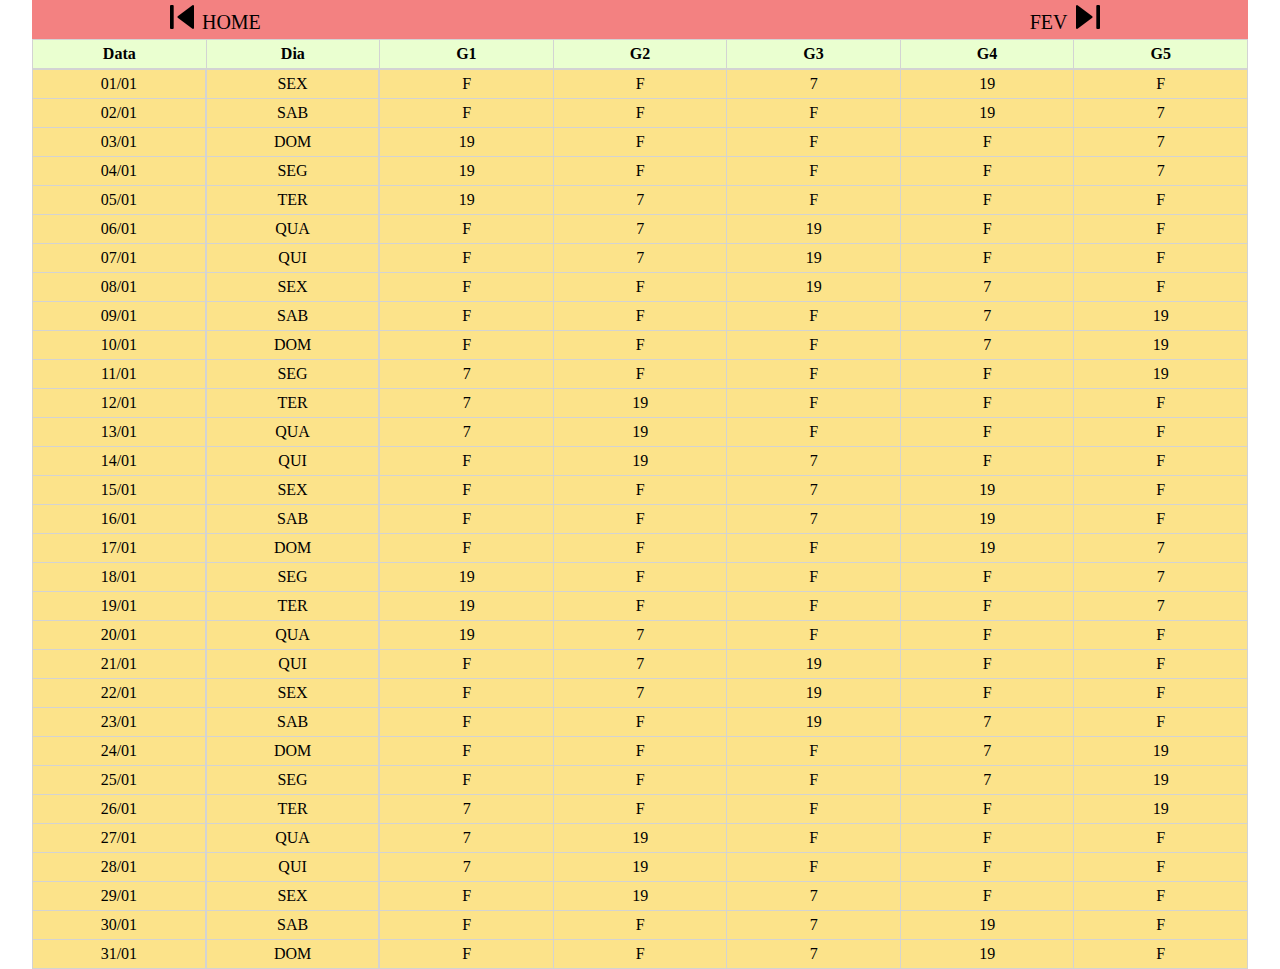
<file: JAN2020.html>
<!DOCTYPE html>
<html lang="en">
<head>
    <meta charset="UTF-8">
    <meta name="viewport" content="width=device-width, initial-scale=1.0">
    <title>Tabela de Turno LUBNOR</title>
    <link rel="icon" href="./images/oilrefinery.png">
    <link rel="stylesheet" href="./style/style.css">
</head>
<body>
    <div class="containerTopo">
        <div class="topo left">
            <a href="./index.html"><img src="./images/nextLeft.png" alt=""><span>HOME</span></a>
        </div>
        <div class="topo right">
            <a href="./FEV2020.html"><span>FEV</span><img src="./images/nextRight.png" alt=">"></a>
        </div>
    </div>

    <div class="header">
        <table class="table">
            <tr>
                <th>Data</th>
                <th>Dia</th>
                <th>G1</th>
                <th>G2</th>
                <th>G3</th>
                <th>G4</th>
                <th>G5</th>
            </tr>
        </table>
    </div>

    <div class="tableContainer table">

            <table class="table col1">
                    <tr><td>01/01</td></tr>
                    <tr><td>02/01</td></tr>
                    <tr><td>03/01</td></tr>
                    <tr><td>04/01</td></tr>
                    <tr><td>05/01</td></tr>
                    <tr><td>06/01</td></tr>
                    <tr><td>07/01</td></tr>
                    <tr><td>08/01</td></tr>
                    <tr><td>09/01</td></tr>
                    <tr><td>10/01</td></tr>
                    <tr><td>11/01</td></tr>
                    <tr><td>12/01</td></tr>
                    <tr><td>13/01</td></tr>
                    <tr><td>14/01</td></tr>
                    <tr><td>15/01</td></tr>
                    <tr><td>16/01</td></tr>
                    <tr><td>17/01</td></tr>
                    <tr><td>18/01</td></tr>
                    <tr><td>19/01</td></tr>
                    <tr><td>20/01</td></tr>
                    <tr><td>21/01</td></tr>
                    <tr><td>22/01</td></tr>
                    <tr><td>23/01</td></tr>
                    <tr><td>24/01</td></tr>
                    <tr><td>25/01</td></tr>
                    <tr><td>26/01</td></tr>
                    <tr><td>27/01</td></tr>
                    <tr><td>28/01</td></tr>
                    <tr><td>29/01</td></tr>
                    <tr><td>30/01</td></tr>
                    <tr><td>31/01</td></tr>
            </table>

            <table class="table col2">
                <tr><td>SEX</td></tr>
                <tr><td>SAB</td></tr>
                <tr><td>DOM</td></tr>
                <tr><td>SEG</td></tr>
                <tr><td>TER</td></tr>
                <tr><td>QUA</td></tr>
                <tr><td>QUI</td></tr>
                <tr><td>SEX</td></tr>
                <tr><td>SAB</td></tr>
                <tr><td>DOM</td></tr>
                <tr><td>SEG</td></tr>
                <tr><td>TER</td></tr>
                <tr><td>QUA</td></tr>
                <tr><td>QUI</td></tr>
                <tr><td>SEX</td></tr>
                <tr><td>SAB</td></tr>
                <tr><td>DOM</td></tr>
                <tr><td>SEG</td></tr>
                <tr><td>TER</td></tr>
                <tr><td>QUA</td></tr>
                <tr><td>QUI</td></tr>
                <tr><td>SEX</td></tr>
                <tr><td>SAB</td></tr>
                <tr><td>DOM</td></tr>
                <tr><td>SEG</td></tr>
                <tr><td>TER</td></tr>
                <tr><td>QUA</td></tr>
                <tr><td>QUI</td></tr>
                <tr><td>SEX</td></tr>
                <tr><td>SAB</td></tr>
                <tr><td>DOM</td></tr>

            </table>
    
            <TABLE class="table col3">
                <tr>
                    <td>F</td><td>F</td><td>7</td><td>19</td><td>F</td>
                </tr>
                <tr>
                    <td>F</td><td>F</td><td>F</td><td>19</td><td>7</td>
                </tr>
                <tr>
                    <td>19</td><td>F</td><td>F</td><td>F</td><td>7</td>
                </tr>
                <tr>
                    <td>19</td><td>F</td><td>F</td><td>F</td><td>7</td>
                </tr>
                <tr>
                    <td>19</td><td>7</td><td>F</td><td>F</td><td>F</td>
                </tr>
                <tr>
                    <td>F</td><td>7</td><td>19</td><td>F</td><td>F</td>
                </tr>
                <tr>
                    <td>F</td><td>7</td><td>19</td><td>F</td><td>F</td>
                </tr>
                <tr>
                    <td>F</td><td>F</td><td>19</td><td>7</td><td>F</td>
                </tr>
                <tr>
                    <td>F</td><td>F</td><td>F</td><td>7</td><td>19</td>
                </tr>
                <tr>
                    <td>F</td><td>F</td><td>F</td><td>7</td><td>19</td>
                </tr>
                <tr>
                    <td>7</td><td>F</td><td>F</td><td>F</td><td>19</td>
                </tr>
                <tr>
                    <td>7</td><td>19</td><td>F</td><td>F</td><td>F</td>
                </tr>
                <tr>
                    <td>7</td><td>19</td><td>F</td><td>F</td><td>F</td>
                </tr>
                <tr>
                    <td>F</td><td>19</td><td>7</td><td>F</td><td>F</td>
                </tr>
                <tr>
                    <td>F</td><td>F</td><td>7</td><td>19</td><td>F</td>
                </tr>
                <tr>
                    <td>F</td><td>F</td><td>7</td><td>19</td><td>F</td>
                </tr>
                <tr>
                    <td>F</td><td>F</td><td>F</td><td>19</td><td>7</td>
                </tr>
                <tr>
                    <td>19</td><td>F</td><td>F</td><td>F</td><td>7</td>
                </tr>
                <tr>
                    <td>19</td><td>F</td><td>F</td><td>F</td><td>7</td>
                </tr>
                <tr>
                    <td>19</td><td>7</td><td>F</td><td>F</td><td>F</td>
                </tr>
                <tr>
                    <td>F</td><td>7</td><td>19</td><td>F</td><td>F</td>
                </tr>
                <tr>
                    <td>F</td><td>7</td><td>19</td><td>F</td><td>F</td>
                </tr>
                <tr>
                    <td>F</td><td>F</td><td>19</td><td>7</td><td>F</td>
                </tr>
                <tr>
                    <td>F</td><td>F</td><td>F</td><td>7</td><td>19</td>
                </tr>
                <tr>
                    <td>F</td><td>F</td><td>F</td><td>7</td><td>19</td>
                </tr>
                <tr>
                    <td>7</td><td>F</td><td>F</td><td>F</td><td>19</td>
                </tr>
                <tr>
                    <td>7</td><td>19</td><td>F</td><td>F</td><td>F</td>
                </tr>
                <tr>
                    <td>7</td><td>19</td><td>F</td><td>F</td><td>F</td>
                </tr>
                <tr>
                    <td>F</td><td>19</td><td>7</td><td>F</td><td>F</td>
                </tr>
                <tr>
                    <td>F</td><td>F</td><td>7</td><td>19</td><td>F</td>
                </tr>
                <tr>
                    <td>F</td><td>F</td><td>7</td><td>19</td><td>F</td>
                </tr>

            </TABLE>

<!-- Itens base:

                <tr>
                    <td>7</td><td>F</td><td>F</td><td>F</td><td>19</td>
                </tr>
                <tr>
                    <td>7</td><td>19</td><td>F</td><td>F</td><td>F</td>
                </tr>
                <tr>
                    <td>7</td><td>19</td><td>F</td><td>F</td><td>F</td>
                </tr>
                <tr>
                    <td>F</td><td>19</td><td>7</td><td>F</td><td>F</td>
                </tr>
                <tr>
                    <td>F</td><td>F</td><td>7</td><td>19</td><td>F</td>
                </tr>
                <tr>
                    <td>F</td><td>F</td><td>7</td><td>19</td><td>F</td>
                </tr>
                <tr>
                    <td>F</td><td>F</td><td>F</td><td>19</td><td>7</td>
                </tr>
                <tr>
                    <td>19</td><td>F</td><td>F</td><td>F</td><td>7</td>
                </tr>
                <tr>
                    <td>19</td><td>F</td><td>F</td><td>F</td><td>7</td>
                </tr>
                <tr>
                    <td>19</td><td>7</td><td>F</td><td>F</td><td>F</td>
                </tr>
                <tr>
                    <td>F</td><td>7</td><td>19</td><td>F</td><td>F</td>
                </tr>
                <tr>
                    <td>F</td><td>7</td><td>19</td><td>F</td><td>F</td>
                </tr>
                <tr>
                    <td>F</td><td>F</td><td>19</td><td>7</td><td>F</td>
                </tr>
                <tr>
                    <td>F</td><td>F</td><td>F</td><td>7</td><td>19</td>
                </tr>
                <tr>
                    <td>F</td><td>F</td><td>F</td><td>7</td><td>19</td>
                </tr>


                <tr>
                    <td></td><td></td><td></td><td></td><td></td>
                </tr>


-->

    </div>
</body>
</html>
</file>
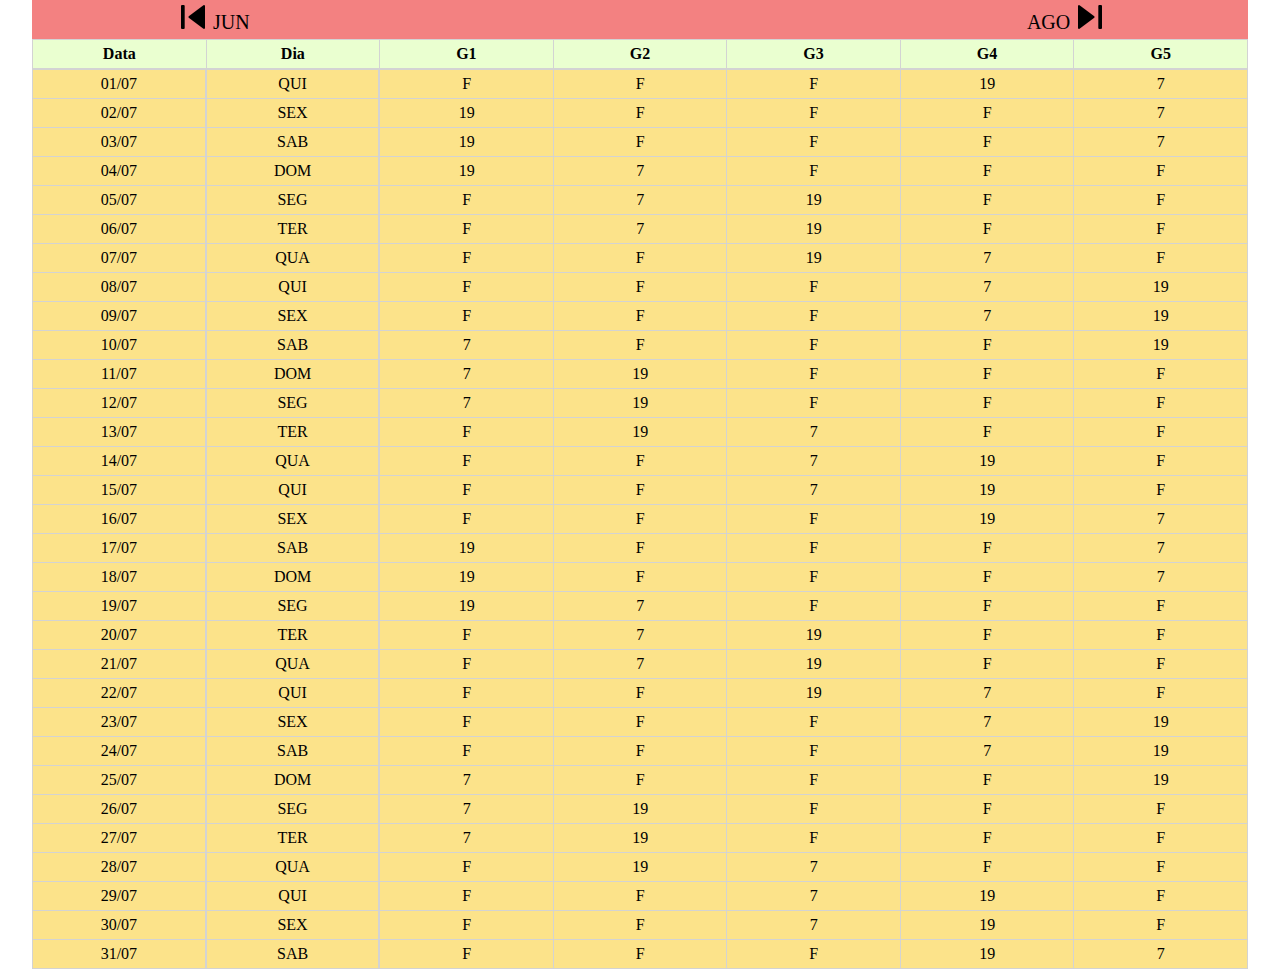
<file: JUL2020.html>
<!DOCTYPE html>
<html lang="en">
<head>
    <meta charset="UTF-8">
    <meta name="viewport" content="width=device-width, initial-scale=1.0">
    <title>Tabela de Turno LUBNOR</title>
    <link rel="icon" href="./images/oilrefinery.png">
    <link rel="stylesheet" href="./style/style.css">
</head>
<body>
    <div class="containerTopo">
        <div class="topo left">
            <a href="./JUN2020.html"><img src="./images/nextLeft.png" alt=""><span>JUN</span></a>
        </div>
        <div class="topo right">
            <a href="./AGO2020.html"><span>AGO</span><img src="./images/nextRight.png" alt=">"></a>
        </div>
    </div>

    <div class="header">
        <table class="table">
            <tr>
                <th>Data</th>
                <th>Dia</th>
                <th>G1</th>
                <th>G2</th>
                <th>G3</th>
                <th>G4</th>
                <th>G5</th>
            </tr>
        </table>
    </div>

    <div class="tableContainer table">

            <table class="table col1">
                    <tr><td>01/07</td></tr>
                    <tr><td>02/07</td></tr>
                    <tr><td>03/07</td></tr>
                    <tr><td>04/07</td></tr>
                    <tr><td>05/07</td></tr>
                    <tr><td>06/07</td></tr>
                    <tr><td>07/07</td></tr>
                    <tr><td>08/07</td></tr>
                    <tr><td>09/07</td></tr>
                    <tr><td>10/07</td></tr>
                    <tr><td>11/07</td></tr>
                    <tr><td>12/07</td></tr>
                    <tr><td>13/07</td></tr>
                    <tr><td>14/07</td></tr>
                    <tr><td>15/07</td></tr>
                    <tr><td>16/07</td></tr>
                    <tr><td>17/07</td></tr>
                    <tr><td>18/07</td></tr>
                    <tr><td>19/07</td></tr>
                    <tr><td>20/07</td></tr>
                    <tr><td>21/07</td></tr>
                    <tr><td>22/07</td></tr>
                    <tr><td>23/07</td></tr>
                    <tr><td>24/07</td></tr>
                    <tr><td>25/07</td></tr>
                    <tr><td>26/07</td></tr>
                    <tr><td>27/07</td></tr>
                    <tr><td>28/07</td></tr>
                    <tr><td>29/07</td></tr>
                    <tr><td>30/07</td></tr>
                    <tr><td>31/07</td></tr>
            </table>

            <table class="table col2">
                <tr><td>QUI</td></tr>
                <tr><td>SEX</td></tr>
                <tr><td>SAB</td></tr>
                <tr><td>DOM</td></tr>
                <tr><td>SEG</td></tr>
                <tr><td>TER</td></tr>
                <tr><td>QUA</td></tr>
                <tr><td>QUI</td></tr>
                <tr><td>SEX</td></tr>
                <tr><td>SAB</td></tr>
                <tr><td>DOM</td></tr>
                <tr><td>SEG</td></tr>
                <tr><td>TER</td></tr>
                <tr><td>QUA</td></tr>
                <tr><td>QUI</td></tr>
                <tr><td>SEX</td></tr>
                <tr><td>SAB</td></tr>
                <tr><td>DOM</td></tr>
                <tr><td>SEG</td></tr>
                <tr><td>TER</td></tr>
                <tr><td>QUA</td></tr>
                <tr><td>QUI</td></tr>
                <tr><td>SEX</td></tr>
                <tr><td>SAB</td></tr>
                <tr><td>DOM</td></tr>
                <tr><td>SEG</td></tr>
                <tr><td>TER</td></tr>
                <tr><td>QUA</td></tr>
                <tr><td>QUI</td></tr>
                <tr><td>SEX</td></tr>
                <tr><td>SAB</td></tr>
            </table>
    
            <TABLE class="table col3">
                <tr>
                    <td>F</td><td>F</td><td>F</td><td>19</td><td>7</td>
                </tr>
                <tr>
                    <td>19</td><td>F</td><td>F</td><td>F</td><td>7</td>
                </tr>
                <tr>
                    <td>19</td><td>F</td><td>F</td><td>F</td><td>7</td>
                </tr>
                <tr>
                    <td>19</td><td>7</td><td>F</td><td>F</td><td>F</td>
                </tr>
                <tr>
                    <td>F</td><td>7</td><td>19</td><td>F</td><td>F</td>
                </tr>
                <tr>
                    <td>F</td><td>7</td><td>19</td><td>F</td><td>F</td>
                </tr>
                <tr>
                    <td>F</td><td>F</td><td>19</td><td>7</td><td>F</td>
                </tr>
                <tr>
                    <td>F</td><td>F</td><td>F</td><td>7</td><td>19</td>
                </tr>
                <tr>
                    <td>F</td><td>F</td><td>F</td><td>7</td><td>19</td>
                </tr>
                <tr>
                    <td>7</td><td>F</td><td>F</td><td>F</td><td>19</td>
                </tr>
                <tr>
                    <td>7</td><td>19</td><td>F</td><td>F</td><td>F</td>
                </tr>
                <tr>
                    <td>7</td><td>19</td><td>F</td><td>F</td><td>F</td>
                </tr>
                <tr>
                    <td>F</td><td>19</td><td>7</td><td>F</td><td>F</td>
                </tr>
                <tr>
                    <td>F</td><td>F</td><td>7</td><td>19</td><td>F</td>
                </tr>
                <tr>
                    <td>F</td><td>F</td><td>7</td><td>19</td><td>F</td>
                </tr>
                <tr>
                    <td>F</td><td>F</td><td>F</td><td>19</td><td>7</td>
                </tr>
                <tr>
                    <td>19</td><td>F</td><td>F</td><td>F</td><td>7</td>
                </tr>
                <tr>
                    <td>19</td><td>F</td><td>F</td><td>F</td><td>7</td>
                </tr>
                <tr>
                    <td>19</td><td>7</td><td>F</td><td>F</td><td>F</td>
                </tr>
                <tr>
                    <td>F</td><td>7</td><td>19</td><td>F</td><td>F</td>
                </tr>
                <tr>
                    <td>F</td><td>7</td><td>19</td><td>F</td><td>F</td>
                </tr>
                <tr>
                    <td>F</td><td>F</td><td>19</td><td>7</td><td>F</td>
                </tr>
                <tr>
                    <td>F</td><td>F</td><td>F</td><td>7</td><td>19</td>
                </tr>
                <tr>
                    <td>F</td><td>F</td><td>F</td><td>7</td><td>19</td>
                </tr>
                <tr>
                    <td>7</td><td>F</td><td>F</td><td>F</td><td>19</td>
                </tr>
                <tr>
                    <td>7</td><td>19</td><td>F</td><td>F</td><td>F</td>
                </tr>
                <tr>
                    <td>7</td><td>19</td><td>F</td><td>F</td><td>F</td>
                </tr>
                <tr>
                    <td>F</td><td>19</td><td>7</td><td>F</td><td>F</td>
                </tr>
                <tr>
                    <td>F</td><td>F</td><td>7</td><td>19</td><td>F</td>
                </tr>
                <tr>
                    <td>F</td><td>F</td><td>7</td><td>19</td><td>F</td>
                </tr>
                <tr>
                    <td>F</td><td>F</td><td>F</td><td>19</td><td>7</td>
                </tr>
            </TABLE>

<!-- Itens base:

                <tr>
                    <td>7</td><td>F</td><td>F</td><td>F</td><td>19</td>
                </tr>
                <tr>
                    <td>7</td><td>19</td><td>F</td><td>F</td><td>F</td>
                </tr>
                <tr>
                    <td>7</td><td>19</td><td>F</td><td>F</td><td>F</td>
                </tr>
                <tr>
                    <td>F</td><td>19</td><td>7</td><td>F</td><td>F</td>
                </tr>
                <tr>
                    <td>F</td><td>F</td><td>7</td><td>19</td><td>F</td>
                </tr>
                <tr>
                    <td>F</td><td>F</td><td>7</td><td>19</td><td>F</td>
                </tr>
                <tr>
                    <td>F</td><td>F</td><td>F</td><td>19</td><td>7</td>
                </tr>
                <tr>
                    <td>19</td><td>F</td><td>F</td><td>F</td><td>7</td>
                </tr>
                <tr>
                    <td>19</td><td>F</td><td>F</td><td>F</td><td>7</td>
                </tr>
                <tr>
                    <td>19</td><td>7</td><td>F</td><td>F</td><td>F</td>
                </tr>
                <tr>
                    <td>F</td><td>7</td><td>19</td><td>F</td><td>F</td>
                </tr>
                <tr>
                    <td>F</td><td>7</td><td>19</td><td>F</td><td>F</td>
                </tr>
                <tr>
                    <td>F</td><td>F</td><td>19</td><td>7</td><td>F</td>
                </tr>
                <tr>
                    <td>F</td><td>F</td><td>F</td><td>7</td><td>19</td>
                </tr>
                <tr>
                    <td>F</td><td>F</td><td>F</td><td>7</td><td>19</td>
                </tr>


                <tr>
                    <td></td><td></td><td></td><td></td><td></td>
                </tr>


-->

    </div>
</body>
</html>
</file>
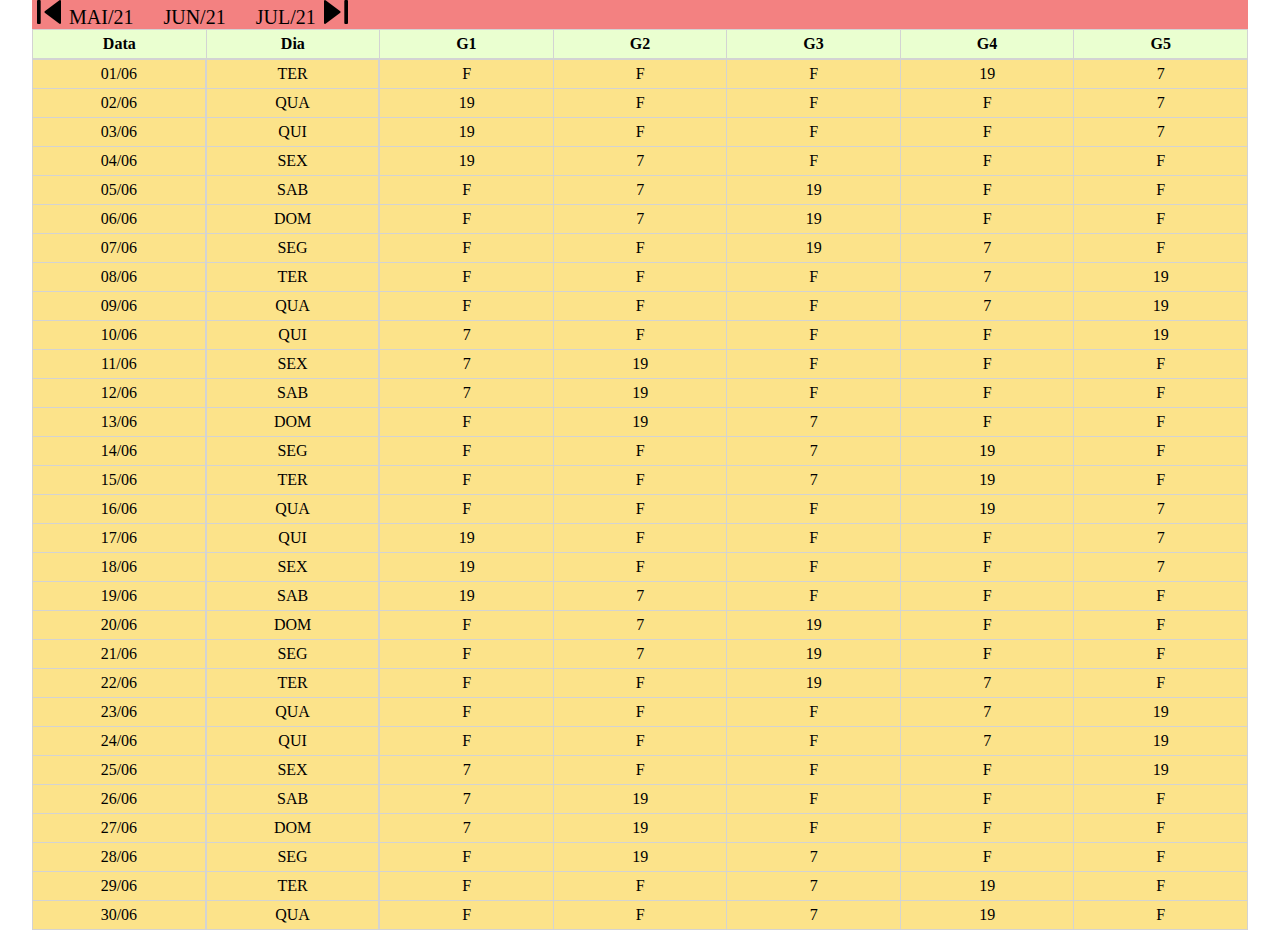
<file: JUN2020.html>
<!DOCTYPE html>
<html lang="en">
<head>
    <meta charset="UTF-8">
    <meta name="viewport" content="width=device-width, initial-scale=1.0">
    <title>Tabela de Turno LUBNOR</title>
    <link rel="icon" href="./images/oilrefinery.png">
    <link rel="stylesheet" href="./style/style.css">
</head>
<body>
    <nav class="containerTopo">
        <a class="topo" href="./MAI2020.html"><img src="./images/nextLeft.png" alt=""><span>MAI/21</span></a>
        <a class="topo" href="./index.html"><span>JUN/21</span></a>
        <a class="topo" href="./JUL2020.html"><span>JUL/21</span><img src="./images/nextRight.png" alt=">"></a>
</nav>

    <div class="header">
        <table class="table">
            <tr>
                <th>Data</th>
                <th>Dia</th>
                <th>G1</th>
                <th>G2</th>
                <th>G3</th>
                <th>G4</th>
                <th>G5</th>
            </tr>
        </table>
    </div>

    <div class="tableContainer table">

            <table class="table col1">
                    <tr><td>01/06</td></tr>
                    <tr><td>02/06</td></tr>
                    <tr><td>03/06</td></tr>
                    <tr><td>04/06</td></tr>
                    <tr><td>05/06</td></tr>
                    <tr><td>06/06</td></tr>
                    <tr><td>07/06</td></tr>
                    <tr><td>08/06</td></tr>
                    <tr><td>09/06</td></tr>
                    <tr><td>10/06</td></tr>
                    <tr><td>11/06</td></tr>
                    <tr><td>12/06</td></tr>
                    <tr><td>13/06</td></tr>
                    <tr><td>14/06</td></tr>
                    <tr><td>15/06</td></tr>
                    <tr><td>16/06</td></tr>
                    <tr><td>17/06</td></tr>
                    <tr><td>18/06</td></tr>
                    <tr><td>19/06</td></tr>
                    <tr><td>20/06</td></tr>
                    <tr><td>21/06</td></tr>
                    <tr><td>22/06</td></tr>
                    <tr><td>23/06</td></tr>
                    <tr><td>24/06</td></tr>
                    <tr><td>25/06</td></tr>
                    <tr><td>26/06</td></tr>
                    <tr><td>27/06</td></tr>
                    <tr><td>28/06</td></tr>
                    <tr><td>29/06</td></tr>
                    <tr><td>30/06</td></tr>
            </table>

            <table class="table col2">
                <tr><td>TER</td></tr>
                <tr><td>QUA</td></tr>
                <tr><td>QUI</td></tr>
                <tr><td>SEX</td></tr>
                <tr><td>SAB</td></tr>
                <tr><td>DOM</td></tr>
                <tr><td>SEG</td></tr>
                <tr><td>TER</td></tr>
                <tr><td>QUA</td></tr>
                <tr><td>QUI</td></tr>
                <tr><td>SEX</td></tr>
                <tr><td>SAB</td></tr>
                <tr><td>DOM</td></tr>
                <tr><td>SEG</td></tr>
                <tr><td>TER</td></tr>
                <tr><td>QUA</td></tr>
                <tr><td>QUI</td></tr>
                <tr><td>SEX</td></tr>
                <tr><td>SAB</td></tr>
                <tr><td>DOM</td></tr>
                <tr><td>SEG</td></tr>
                <tr><td>TER</td></tr>
                <tr><td>QUA</td></tr>
                <tr><td>QUI</td></tr>
                <tr><td>SEX</td></tr>
                <tr><td>SAB</td></tr>
                <tr><td>DOM</td></tr>
                <tr><td>SEG</td></tr>
                <tr><td>TER</td></tr>
                <tr><td>QUA</td></tr>
            </table>
    
            <TABLE class="table col3">
                <tr>
                    <td>F</td><td>F</td><td>F</td><td>19</td><td>7</td>
                </tr>
                <tr>
                    <td>19</td><td>F</td><td>F</td><td>F</td><td>7</td>
                </tr>
                <tr>
                    <td>19</td><td>F</td><td>F</td><td>F</td><td>7</td>
                </tr>
                <tr>
                    <td>19</td><td>7</td><td>F</td><td>F</td><td>F</td>
                </tr>
                <tr>
                    <td>F</td><td>7</td><td>19</td><td>F</td><td>F</td>
                </tr>
                <tr>
                    <td>F</td><td>7</td><td>19</td><td>F</td><td>F</td>
                </tr>
                <tr>
                    <td>F</td><td>F</td><td>19</td><td>7</td><td>F</td>
                </tr>
                <tr>
                    <td>F</td><td>F</td><td>F</td><td>7</td><td>19</td>
                </tr>
                <tr>
                    <td>F</td><td>F</td><td>F</td><td>7</td><td>19</td>
                </tr>
                <tr>
                    <td>7</td><td>F</td><td>F</td><td>F</td><td>19</td>
                </tr>
                <tr>
                    <td>7</td><td>19</td><td>F</td><td>F</td><td>F</td>
                </tr>
                <tr>
                    <td>7</td><td>19</td><td>F</td><td>F</td><td>F</td>
                </tr>
                <tr>
                    <td>F</td><td>19</td><td>7</td><td>F</td><td>F</td>
                </tr>
                <tr>
                    <td>F</td><td>F</td><td>7</td><td>19</td><td>F</td>
                </tr>
                <tr>
                    <td>F</td><td>F</td><td>7</td><td>19</td><td>F</td>
                </tr>
                <tr>
                    <td>F</td><td>F</td><td>F</td><td>19</td><td>7</td>
                </tr>
                <tr>
                    <td>19</td><td>F</td><td>F</td><td>F</td><td>7</td>
                </tr>
                <tr>
                    <td>19</td><td>F</td><td>F</td><td>F</td><td>7</td>
                </tr>
                <tr>
                    <td>19</td><td>7</td><td>F</td><td>F</td><td>F</td>
                </tr>
                <tr>
                    <td>F</td><td>7</td><td>19</td><td>F</td><td>F</td>
                </tr>
                <tr>
                    <td>F</td><td>7</td><td>19</td><td>F</td><td>F</td>
                </tr>
                <tr>
                    <td>F</td><td>F</td><td>19</td><td>7</td><td>F</td>
                </tr>
                <tr>
                    <td>F</td><td>F</td><td>F</td><td>7</td><td>19</td>
                </tr>
                <tr>
                    <td>F</td><td>F</td><td>F</td><td>7</td><td>19</td>
                </tr>
                <tr>
                    <td>7</td><td>F</td><td>F</td><td>F</td><td>19</td>
                </tr>
                <tr>
                    <td>7</td><td>19</td><td>F</td><td>F</td><td>F</td>
                </tr>
                <tr>
                    <td>7</td><td>19</td><td>F</td><td>F</td><td>F</td>
                </tr>
                <tr>
                    <td>F</td><td>19</td><td>7</td><td>F</td><td>F</td>
                </tr>
                <tr>
                    <td>F</td><td>F</td><td>7</td><td>19</td><td>F</td>
                </tr>
                <tr>
                    <td>F</td><td>F</td><td>7</td><td>19</td><td>F</td>
                </tr>

            </TABLE>

<!-- Itens base:

                <tr>
                    <td>7</td><td>F</td><td>F</td><td>F</td><td>19</td>
                </tr>
                <tr>
                    <td>7</td><td>19</td><td>F</td><td>F</td><td>F</td>
                </tr>
                <tr>
                    <td>7</td><td>19</td><td>F</td><td>F</td><td>F</td>
                </tr>
                <tr>
                    <td>F</td><td>19</td><td>7</td><td>F</td><td>F</td>
                </tr>
                <tr>
                    <td>F</td><td>F</td><td>7</td><td>19</td><td>F</td>
                </tr>
                <tr>
                    <td>F</td><td>F</td><td>7</td><td>19</td><td>F</td>
                </tr>
                <tr>
                    <td>F</td><td>F</td><td>F</td><td>19</td><td>7</td>
                </tr>
                <tr>
                    <td>19</td><td>F</td><td>F</td><td>F</td><td>7</td>
                </tr>
                <tr>
                    <td>19</td><td>F</td><td>F</td><td>F</td><td>7</td>
                </tr>
                <tr>
                    <td>19</td><td>7</td><td>F</td><td>F</td><td>F</td>
                </tr>
                <tr>
                    <td>F</td><td>7</td><td>19</td><td>F</td><td>F</td>
                </tr>
                <tr>
                    <td>F</td><td>7</td><td>19</td><td>F</td><td>F</td>
                </tr>
                <tr>
                    <td>F</td><td>F</td><td>19</td><td>7</td><td>F</td>
                </tr>
                <tr>
                    <td>F</td><td>F</td><td>F</td><td>7</td><td>19</td>
                </tr>
                <tr>
                    <td>F</td><td>F</td><td>F</td><td>7</td><td>19</td>
                </tr>


                <tr>
                    <td></td><td></td><td></td><td></td><td></td>
                </tr>


-->

    </div>
</body>
</html>
</file>
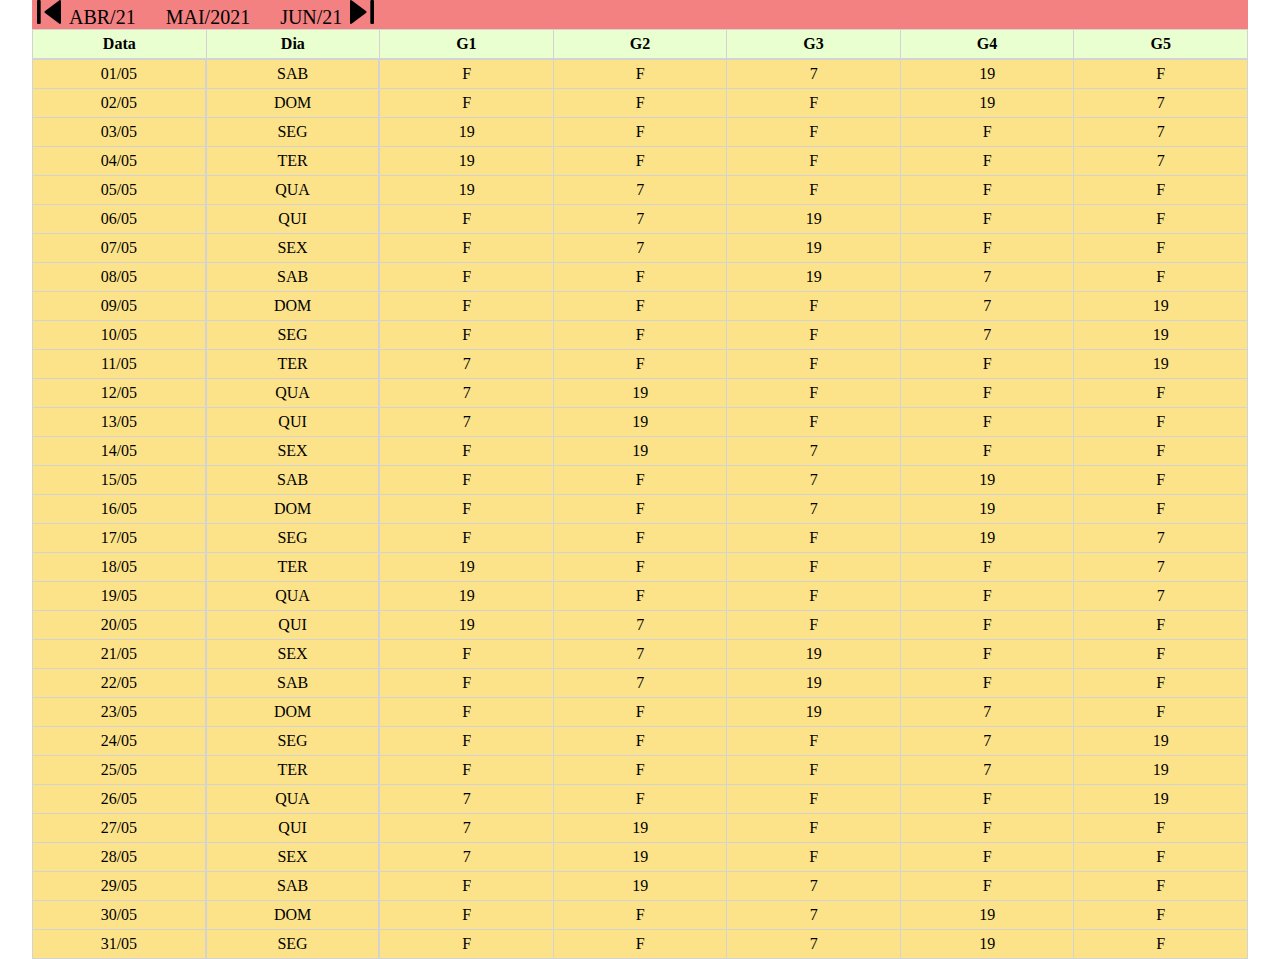
<file: MAI2020.html>
<!DOCTYPE html>
<html lang="en">
<head>
    <meta charset="UTF-8">
    <meta name="viewport" content="width=device-width, initial-scale=1.0">
    <title>Tabela de Turno LUBNOR</title>
    <link rel="icon" href="./images/oilrefinery.png">
    <link rel="stylesheet" href="./style/style.css">
</head>
<body>
    <nav class="containerTopo">
        <a class="topo" href="./ABR2020.html"><img src="./images/nextLeft.png" alt=""><span>ABR/21</span></a>
        <a class="topo" href="./index.html"><span>MAI/2021</span></a>
        <a class="topo" href="./JUN2020.html"><span>JUN/21</span><img src="./images/nextRight.png" alt=">"></a>
</nav>

    <div class="header">
        <table class="table">
            <tr>
                <th>Data</th>
                <th>Dia</th>
                <th>G1</th>
                <th>G2</th>
                <th>G3</th>
                <th>G4</th>
                <th>G5</th>
            </tr>
        </table>
    </div>

    <div class="tableContainer table">

            <table class="table col1">
                    <tr><td>01/05</td></tr>
                    <tr><td>02/05</td></tr>
                    <tr><td>03/05</td></tr>
                    <tr><td>04/05</td></tr>
                    <tr><td>05/05</td></tr>
                    <tr><td>06/05</td></tr>
                    <tr><td>07/05</td></tr>
                    <tr><td>08/05</td></tr>
                    <tr><td>09/05</td></tr>
                    <tr><td>10/05</td></tr>
                    <tr><td>11/05</td></tr>
                    <tr><td>12/05</td></tr>
                    <tr><td>13/05</td></tr>
                    <tr><td>14/05</td></tr>
                    <tr><td>15/05</td></tr>
                    <tr><td>16/05</td></tr>
                    <tr><td>17/05</td></tr>
                    <tr><td>18/05</td></tr>
                    <tr><td>19/05</td></tr>
                    <tr><td>20/05</td></tr>
                    <tr><td>21/05</td></tr>
                    <tr><td>22/05</td></tr>
                    <tr><td>23/05</td></tr>
                    <tr><td>24/05</td></tr>
                    <tr><td>25/05</td></tr>
                    <tr><td>26/05</td></tr>
                    <tr><td>27/05</td></tr>
                    <tr><td>28/05</td></tr>
                    <tr><td>29/05</td></tr>
                    <tr><td>30/05</td></tr>
                    <tr><td>31/05</td></tr>
            </table>

            <table class="table col2">
                <tr><td>SAB</td></tr>
                <tr><td>DOM</td></tr>
                <tr><td>SEG</td></tr>
                <tr><td>TER</td></tr>
                <tr><td>QUA</td></tr>
                <tr><td>QUI</td></tr>
                <tr><td>SEX</td></tr>
                <tr><td>SAB</td></tr>
                <tr><td>DOM</td></tr>
                <tr><td>SEG</td></tr>
                <tr><td>TER</td></tr>
                <tr><td>QUA</td></tr>
                <tr><td>QUI</td></tr>
                <tr><td>SEX</td></tr>
                <tr><td>SAB</td></tr>
                <tr><td>DOM</td></tr>
                <tr><td>SEG</td></tr>
                <tr><td>TER</td></tr>
                <tr><td>QUA</td></tr>
                <tr><td>QUI</td></tr>
                <tr><td>SEX</td></tr>
                <tr><td>SAB</td></tr>
                <tr><td>DOM</td></tr>
                <tr><td>SEG</td></tr>
                <tr><td>TER</td></tr>
                <tr><td>QUA</td></tr>
                <tr><td>QUI</td></tr>
                <tr><td>SEX</td></tr>
                <tr><td>SAB</td></tr>
                <tr><td>DOM</td></tr>
                <tr><td>SEG</td></tr>
            </table>
    
            <TABLE class="table col3">
                <tr>
                    <td>F</td><td>F</td><td>7</td><td>19</td><td>F</td>
                </tr>
                <tr>
                    <td>F</td><td>F</td><td>F</td><td>19</td><td>7</td>
                </tr>
                <tr>
                    <td>19</td><td>F</td><td>F</td><td>F</td><td>7</td>
                </tr>
                <tr>
                    <td>19</td><td>F</td><td>F</td><td>F</td><td>7</td>
                </tr>
                <tr>
                    <td>19</td><td>7</td><td>F</td><td>F</td><td>F</td>
                </tr>
                <tr>
                    <td>F</td><td>7</td><td>19</td><td>F</td><td>F</td>
                </tr>
                <tr>
                    <td>F</td><td>7</td><td>19</td><td>F</td><td>F</td>
                </tr>
                <tr>
                    <td>F</td><td>F</td><td>19</td><td>7</td><td>F</td>
                </tr>
                <tr>
                    <td>F</td><td>F</td><td>F</td><td>7</td><td>19</td>
                </tr>
                <tr>
                    <td>F</td><td>F</td><td>F</td><td>7</td><td>19</td>
                </tr>
                <tr>
                    <td>7</td><td>F</td><td>F</td><td>F</td><td>19</td>
                </tr>
                <tr>
                    <td>7</td><td>19</td><td>F</td><td>F</td><td>F</td>
                </tr>
                <tr>
                    <td>7</td><td>19</td><td>F</td><td>F</td><td>F</td>
                </tr>
                <tr>
                    <td>F</td><td>19</td><td>7</td><td>F</td><td>F</td>
                </tr>
                <tr>
                    <td>F</td><td>F</td><td>7</td><td>19</td><td>F</td>
                </tr>
                <tr>
                    <td>F</td><td>F</td><td>7</td><td>19</td><td>F</td>
                </tr>
                <tr>
                    <td>F</td><td>F</td><td>F</td><td>19</td><td>7</td>
                </tr>
                <tr>
                    <td>19</td><td>F</td><td>F</td><td>F</td><td>7</td>
                </tr>
                <tr>
                    <td>19</td><td>F</td><td>F</td><td>F</td><td>7</td>
                </tr>
                <tr>
                    <td>19</td><td>7</td><td>F</td><td>F</td><td>F</td>
                </tr>
                <tr>
                    <td>F</td><td>7</td><td>19</td><td>F</td><td>F</td>
                </tr>
                <tr>
                    <td>F</td><td>7</td><td>19</td><td>F</td><td>F</td>
                </tr>
                <tr>
                    <td>F</td><td>F</td><td>19</td><td>7</td><td>F</td>
                </tr>
                <tr>
                    <td>F</td><td>F</td><td>F</td><td>7</td><td>19</td>
                </tr>
                <tr>
                    <td>F</td><td>F</td><td>F</td><td>7</td><td>19</td>
                </tr>
                <tr>
                    <td>7</td><td>F</td><td>F</td><td>F</td><td>19</td>
                </tr>
                <tr>
                    <td>7</td><td>19</td><td>F</td><td>F</td><td>F</td>
                </tr>
                <tr>
                    <td>7</td><td>19</td><td>F</td><td>F</td><td>F</td>
                </tr>
                <tr>
                    <td>F</td><td>19</td><td>7</td><td>F</td><td>F</td>
                </tr>
                <tr>
                    <td>F</td><td>F</td><td>7</td><td>19</td><td>F</td>
                </tr>
                <tr>
                    <td>F</td><td>F</td><td>7</td><td>19</td><td>F</td>
                </tr>

            </TABLE>

<!-- Itens base:

                <tr>
                    <td>7</td><td>F</td><td>F</td><td>F</td><td>19</td>
                </tr>
                <tr>
                    <td>7</td><td>19</td><td>F</td><td>F</td><td>F</td>
                </tr>
                <tr>
                    <td>7</td><td>19</td><td>F</td><td>F</td><td>F</td>
                </tr>
                <tr>
                    <td>F</td><td>19</td><td>7</td><td>F</td><td>F</td>
                </tr>
                <tr>
                    <td>F</td><td>F</td><td>7</td><td>19</td><td>F</td>
                </tr>
                <tr>
                    <td>F</td><td>F</td><td>7</td><td>19</td><td>F</td>
                </tr>
                <tr>
                    <td>F</td><td>F</td><td>F</td><td>19</td><td>7</td>
                </tr>
                <tr>
                    <td>19</td><td>F</td><td>F</td><td>F</td><td>7</td>
                </tr>
                <tr>
                    <td>19</td><td>F</td><td>F</td><td>F</td><td>7</td>
                </tr>
                <tr>
                    <td>19</td><td>7</td><td>F</td><td>F</td><td>F</td>
                </tr>
                <tr>
                    <td>F</td><td>7</td><td>19</td><td>F</td><td>F</td>
                </tr>
                <tr>
                    <td>F</td><td>7</td><td>19</td><td>F</td><td>F</td>
                </tr>
                <tr>
                    <td>F</td><td>F</td><td>19</td><td>7</td><td>F</td>
                </tr>
                <tr>
                    <td>F</td><td>F</td><td>F</td><td>7</td><td>19</td>
                </tr>
                <tr>
                    <td>F</td><td>F</td><td>F</td><td>7</td><td>19</td>
                </tr>


                <tr>
                    <td></td><td></td><td></td><td></td><td></td>
                </tr>


-->

    </div>
</body>
</html>
</file>
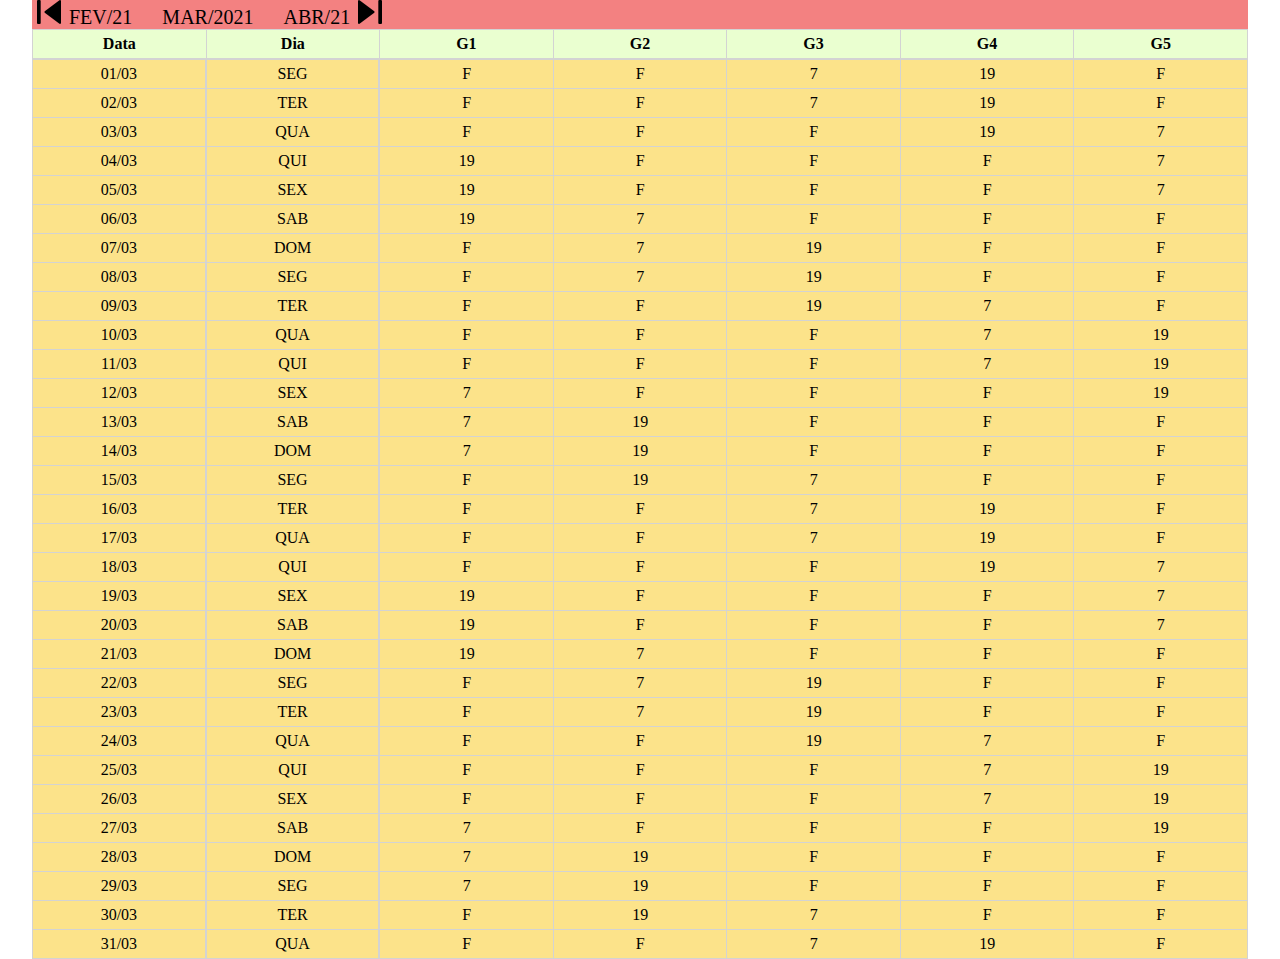
<file: MAR2020.html>
<!DOCTYPE html>
<html lang="en">
<head>
    <meta charset="UTF-8">
    <meta name="viewport" content="width=device-width, initial-scale=1.0">
    <title>Tabela de Turno LUBNOR</title>
    <link rel="icon" href="./images/oilrefinery.png">
    <link rel="stylesheet" href="./style/style.css">
</head>
<body>
    <nav class="containerTopo">
        <a class="topo" href="./FEV2020.html"><img src="./images/nextLeft.png" alt=""><span>FEV/21</span></a>
        <a class="topo" href="./index.html"><span>MAR/2021</span></a>
        <a class="topo" href="./ABR2020.html"><span>ABR/21</span><img src="./images/nextRight.png" alt=">"></a>
</nav>

    <div class="header">
        <table class="table">
            <tr>
                <th>Data</th>
                <th>Dia</th>
                <th>G1</th>
                <th>G2</th>
                <th>G3</th>
                <th>G4</th>
                <th>G5</th>
            </tr>
        </table>
    </div>

    <div class="tableContainer table">

            <table class="table col1">
                    <tr><td>01/03</td></tr>
                    <tr><td>02/03</td></tr>
                    <tr><td>03/03</td></tr>
                    <tr><td>04/03</td></tr>
                    <tr><td>05/03</td></tr>
                    <tr><td>06/03</td></tr>
                    <tr><td>07/03</td></tr>
                    <tr><td>08/03</td></tr>
                    <tr><td>09/03</td></tr>
                    <tr><td>10/03</td></tr>
                    <tr><td>11/03</td></tr>
                    <tr><td>12/03</td></tr>
                    <tr><td>13/03</td></tr>
                    <tr><td>14/03</td></tr>
                    <tr><td>15/03</td></tr>
                    <tr><td>16/03</td></tr>
                    <tr><td>17/03</td></tr>
                    <tr><td>18/03</td></tr>
                    <tr><td>19/03</td></tr>
                    <tr><td>20/03</td></tr>
                    <tr><td>21/03</td></tr>
                    <tr><td>22/03</td></tr>
                    <tr><td>23/03</td></tr>
                    <tr><td>24/03</td></tr>
                    <tr><td>25/03</td></tr>
                    <tr><td>26/03</td></tr>
                    <tr><td>27/03</td></tr>
                    <tr><td>28/03</td></tr>
                    <tr><td>29/03</td></tr>
                    <tr><td>30/03</td></tr>
                    <tr><td>31/03</td></tr>
            </table>

            <table class="table col2">
                <tr><td>SEG</td></tr>
                <tr><td>TER</td></tr>
                <tr><td>QUA</td></tr>
                <tr><td>QUI</td></tr>
                <tr><td>SEX</td></tr>
                <tr><td>SAB</td></tr>
                <tr><td>DOM</td></tr>
                <tr><td>SEG</td></tr>
                <tr><td>TER</td></tr>
                <tr><td>QUA</td></tr>
                <tr><td>QUI</td></tr>
                <tr><td>SEX</td></tr>
                <tr><td>SAB</td></tr>
                <tr><td>DOM</td></tr>
                <tr><td>SEG</td></tr>
                <tr><td>TER</td></tr>
                <tr><td>QUA</td></tr>
                <tr><td>QUI</td></tr>
                <tr><td>SEX</td></tr>
                <tr><td>SAB</td></tr>
                <tr><td>DOM</td></tr>
                <tr><td>SEG</td></tr>
                <tr><td>TER</td></tr>
                <tr><td>QUA</td></tr>
                <tr><td>QUI</td></tr>
                <tr><td>SEX</td></tr>
                <tr><td>SAB</td></tr>
                <tr><td>DOM</td></tr>
                <tr><td>SEG</td></tr>
                <tr><td>TER</td></tr>
                <tr><td>QUA</td></tr>
            </table>
    
            <TABLE class="table col3">
                <tr>
                    <td>F</td><td>F</td><td>7</td><td>19</td><td>F</td>
                </tr>
                <tr>
                    <td>F</td><td>F</td><td>7</td><td>19</td><td>F</td>
                </tr>
                <tr>
                    <td>F</td><td>F</td><td>F</td><td>19</td><td>7</td>
                </tr>
                <tr>
                    <td>19</td><td>F</td><td>F</td><td>F</td><td>7</td>
                </tr>
                <tr>
                    <td>19</td><td>F</td><td>F</td><td>F</td><td>7</td>
                </tr>
                <tr>
                    <td>19</td><td>7</td><td>F</td><td>F</td><td>F</td>
                </tr>
                <tr>
                    <td>F</td><td>7</td><td>19</td><td>F</td><td>F</td>
                </tr>
                <tr>
                    <td>F</td><td>7</td><td>19</td><td>F</td><td>F</td>
                </tr>
                <tr>
                    <td>F</td><td>F</td><td>19</td><td>7</td><td>F</td>
                </tr>
                <tr>
                    <td>F</td><td>F</td><td>F</td><td>7</td><td>19</td>
                </tr>
                <tr>
                    <td>F</td><td>F</td><td>F</td><td>7</td><td>19</td>
                </tr>
                <tr>
                    <td>7</td><td>F</td><td>F</td><td>F</td><td>19</td>
                </tr>
                <tr>
                    <td>7</td><td>19</td><td>F</td><td>F</td><td>F</td>
                </tr>
                <tr>
                    <td>7</td><td>19</td><td>F</td><td>F</td><td>F</td>
                </tr>
                <tr>
                    <td>F</td><td>19</td><td>7</td><td>F</td><td>F</td>
                </tr>
                <tr>
                    <td>F</td><td>F</td><td>7</td><td>19</td><td>F</td>
                </tr>
                <tr>
                    <td>F</td><td>F</td><td>7</td><td>19</td><td>F</td>
                </tr>
                <tr>
                    <td>F</td><td>F</td><td>F</td><td>19</td><td>7</td>
                </tr>
                <tr>
                    <td>19</td><td>F</td><td>F</td><td>F</td><td>7</td>
                </tr>
                <tr>
                    <td>19</td><td>F</td><td>F</td><td>F</td><td>7</td>
                </tr>
                <tr>
                    <td>19</td><td>7</td><td>F</td><td>F</td><td>F</td>
                </tr>
                <tr>
                    <td>F</td><td>7</td><td>19</td><td>F</td><td>F</td>
                </tr>
                <tr>
                    <td>F</td><td>7</td><td>19</td><td>F</td><td>F</td>
                </tr>
                <tr>
                    <td>F</td><td>F</td><td>19</td><td>7</td><td>F</td>
                </tr>
                <tr>
                    <td>F</td><td>F</td><td>F</td><td>7</td><td>19</td>
                </tr>
                <tr>
                    <td>F</td><td>F</td><td>F</td><td>7</td><td>19</td>
                </tr>
                <tr>
                    <td>7</td><td>F</td><td>F</td><td>F</td><td>19</td>
                </tr>
                <tr>
                    <td>7</td><td>19</td><td>F</td><td>F</td><td>F</td>
                </tr>
                <tr>
                    <td>7</td><td>19</td><td>F</td><td>F</td><td>F</td>
                </tr>
                <tr>
                    <td>F</td><td>19</td><td>7</td><td>F</td><td>F</td>
                </tr>
                <tr>
                    <td>F</td><td>F</td><td>7</td><td>19</td><td>F</td>
                </tr>
                <!-- <tr>
                    <td>F</td><td>F</td><td>7</td><td>19</td><td>F</td>
                </tr> -->

            </TABLE>

<!-- Itens base:

                <tr>
                    <td>7</td><td>F</td><td>F</td><td>F</td><td>19</td>
                </tr>
                <tr>
                    <td>7</td><td>19</td><td>F</td><td>F</td><td>F</td>
                </tr>
                <tr>
                    <td>7</td><td>19</td><td>F</td><td>F</td><td>F</td>
                </tr>
                <tr>
                    <td>F</td><td>19</td><td>7</td><td>F</td><td>F</td>
                </tr>
                <tr>
                    <td>F</td><td>F</td><td>7</td><td>19</td><td>F</td>
                </tr>
                <tr>
                    <td>F</td><td>F</td><td>7</td><td>19</td><td>F</td>
                </tr>
                <tr>
                    <td>F</td><td>F</td><td>F</td><td>19</td><td>7</td>
                </tr>
                <tr>
                    <td>19</td><td>F</td><td>F</td><td>F</td><td>7</td>
                </tr>
                <tr>
                    <td>19</td><td>F</td><td>F</td><td>F</td><td>7</td>
                </tr>
                <tr>
                    <td>19</td><td>7</td><td>F</td><td>F</td><td>F</td>
                </tr>
                <tr>
                    <td>F</td><td>7</td><td>19</td><td>F</td><td>F</td>
                </tr>
                <tr>
                    <td>F</td><td>7</td><td>19</td><td>F</td><td>F</td>
                </tr>
                <tr>
                    <td>F</td><td>F</td><td>19</td><td>7</td><td>F</td>
                </tr>
                <tr>
                    <td>F</td><td>F</td><td>F</td><td>7</td><td>19</td>
                </tr>
                <tr>
                    <td>F</td><td>F</td><td>F</td><td>7</td><td>19</td>
                </tr>


                <tr>
                    <td></td><td></td><td></td><td></td><td></td>
                </tr>


-->

    </div>
</body>
</html>
</file>
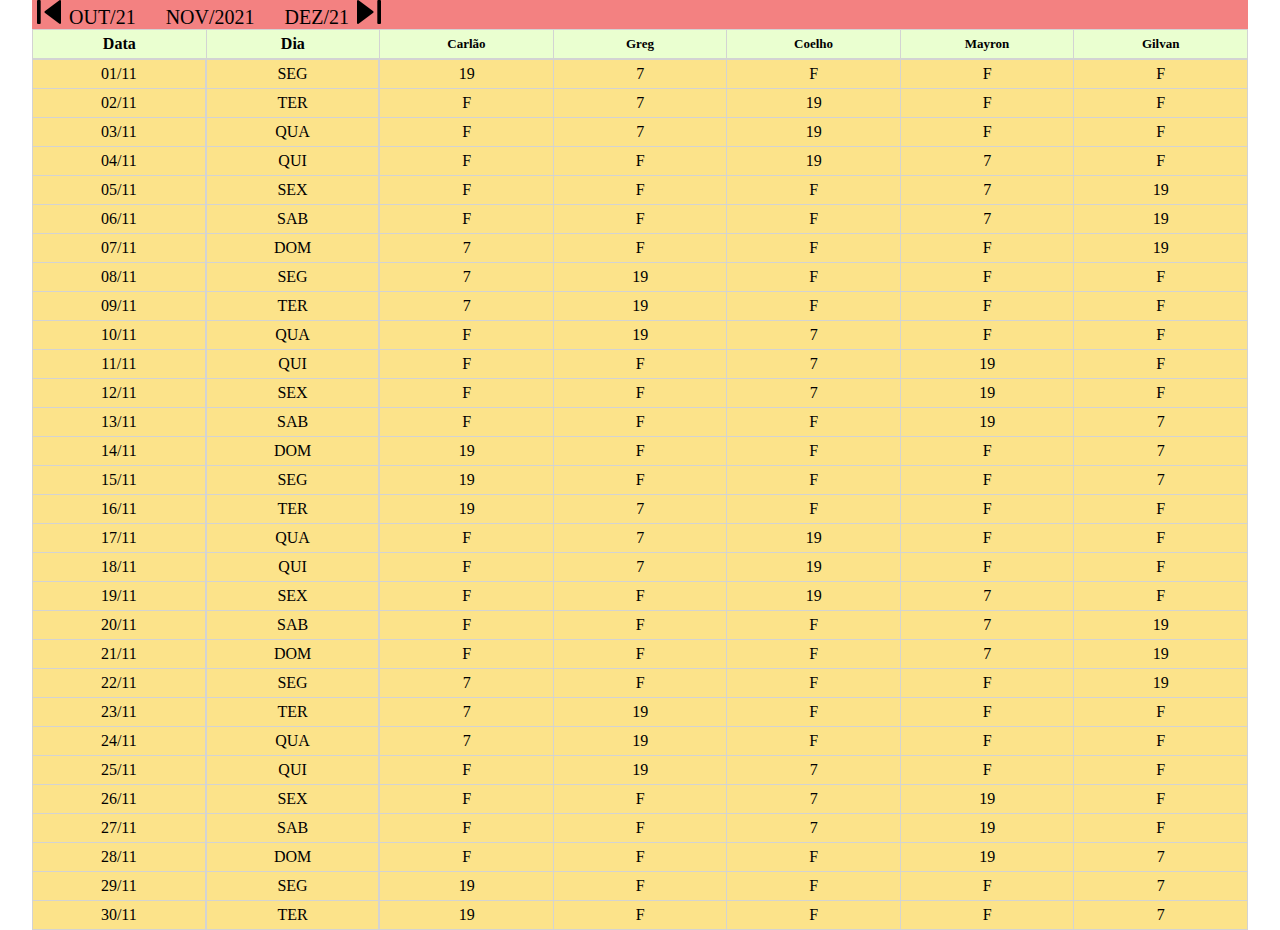
<file: NOV2020.html>
<!DOCTYPE html>
<html lang="en">
<head>
    <meta charset="UTF-8">
    <meta name="viewport" content="width=device-width, initial-scale=1.0">
    <title>Tabela de Turno LUBNOR</title>
    <link rel="icon" href="./images/oilrefinery.png">
    <link rel="stylesheet" href="./style/style.css">
</head>
<body>
    <nav class="containerTopo">
        <a class="topo" href="./OUT2020.html"><img src="./images/nextLeft.png" alt=""><span>OUT/21</span></a>
        <a class="topo" href="./index.html"><span>NOV/2021</span></a>
        <a class="topo" href="./DEZ2020.html"><span>DEZ/21</span><img src="./images/nextRight.png" alt=">"></a>
    </nav>

    <div class="header">
        <table class="table">
            <tr>
                <th>Data</th>
                <th>Dia</th>
                <th style="font-size: small">Carlão</th>
                <th style="font-size: small">Greg</th>
                <th style="font-size: small">Coelho</th>
                <th style="font-size: small">Mayron</th>
                <th style="font-size: small">Gilvan</th>
            </tr>
        </table>
    </div>

    <div class="tableContainer table">

            <table class="table col1">
                    <tr><td>01/11</td></tr>
                    <tr><td>02/11</td></tr>
                    <tr><td>03/11</td></tr>
                    <tr><td>04/11</td></tr>
                    <tr><td>05/11</td></tr>
                    <tr><td>06/11</td></tr>
                    <tr><td>07/11</td></tr>
                    <tr><td>08/11</td></tr>
                    <tr><td>09/11</td></tr>
                    <tr><td>10/11</td></tr>
                    <tr><td>11/11</td></tr>
                    <tr><td>12/11</td></tr>
                    <tr><td>13/11</td></tr>
                    <tr><td>14/11</td></tr>
                    <tr><td>15/11</td></tr>
                    <tr><td>16/11</td></tr>
                    <tr><td>17/11</td></tr>
                    <tr><td>18/11</td></tr>
                    <tr><td>19/11</td></tr>
                    <tr><td>20/11</td></tr>
                    <tr><td>21/11</td></tr>
                    <tr><td>22/11</td></tr>
                    <tr><td>23/11</td></tr>
                    <tr><td>24/11</td></tr>
                    <tr><td>25/11</td></tr>
                    <tr><td>26/11</td></tr>
                    <tr><td>27/11</td></tr>
                    <tr><td>28/11</td></tr>
                    <tr><td>29/11</td></tr>
                    <tr><td>30/11</td></tr>
            </table>

            <table class="table col2">
                <tr><td>SEG</td></tr>
                <tr><td>TER</td></tr>
                <tr><td>QUA</td></tr>
                <tr><td>QUI</td></tr>
                <tr><td>SEX</td></tr>
                <tr><td>SAB</td></tr>
                <tr><td>DOM</td></tr>
                <tr><td>SEG</td></tr>
                <tr><td>TER</td></tr>
                <tr><td>QUA</td></tr>
                <tr><td>QUI</td></tr>
                <tr><td>SEX</td></tr>
                <tr><td>SAB</td></tr>
                <tr><td>DOM</td></tr>
                <tr><td>SEG</td></tr>
                <tr><td>TER</td></tr>
                <tr><td>QUA</td></tr>
                <tr><td>QUI</td></tr>
                <tr><td>SEX</td></tr>
                <tr><td>SAB</td></tr>
                <tr><td>DOM</td></tr>
                <tr><td>SEG</td></tr>
                <tr><td>TER</td></tr>
                <tr><td>QUA</td></tr>
                <tr><td>QUI</td></tr>
                <tr><td>SEX</td></tr>
                <tr><td>SAB</td></tr>
                <tr><td>DOM</td></tr>
                <tr><td>SEG</td></tr>
                <tr><td>TER</td></tr>
            </table>
    
            <TABLE class="table col3">
                <tr>
                    <td>19</td><td>7</td><td>F</td><td>F</td><td>F</td>
                </tr>
                <tr>
                    <td>F</td><td>7</td><td>19</td><td>F</td><td>F</td>
                </tr>
                <tr>
                    <td>F</td><td>7</td><td>19</td><td>F</td><td>F</td>
                </tr>
                <tr>
                    <td>F</td><td>F</td><td>19</td><td>7</td><td>F</td>
                </tr>
                <tr>
                    <td>F</td><td>F</td><td>F</td><td>7</td><td>19</td>
                </tr>
                <tr>
                    <td>F</td><td>F</td><td>F</td><td>7</td><td>19</td>
                </tr>
                <tr>
                    <td>7</td><td>F</td><td>F</td><td>F</td><td>19</td>
                </tr>
                <tr>
                    <td>7</td><td>19</td><td>F</td><td>F</td><td>F</td>
                </tr>
                <tr>
                    <td>7</td><td>19</td><td>F</td><td>F</td><td>F</td>
                </tr>
                <tr>
                    <td>F</td><td>19</td><td>7</td><td>F</td><td>F</td>
                </tr>
                <tr>
                    <td>F</td><td>F</td><td>7</td><td>19</td><td>F</td>
                </tr>
                <tr>
                    <td>F</td><td>F</td><td>7</td><td>19</td><td>F</td>
                </tr>
                <tr>
                    <td>F</td><td>F</td><td>F</td><td>19</td><td>7</td>
                </tr>
                <tr>
                    <td>19</td><td>F</td><td>F</td><td>F</td><td>7</td>
                </tr>
                <tr>
                    <td>19</td><td>F</td><td>F</td><td>F</td><td>7</td>
                </tr>
                <tr>
                    <td>19</td><td>7</td><td>F</td><td>F</td><td>F</td>
                </tr>
                <tr>
                    <td>F</td><td>7</td><td>19</td><td>F</td><td>F</td>
                </tr>
                <tr>
                    <td>F</td><td>7</td><td>19</td><td>F</td><td>F</td>
                </tr>
                <tr>
                    <td>F</td><td>F</td><td>19</td><td>7</td><td>F</td>
                </tr>
                <tr>
                    <td>F</td><td>F</td><td>F</td><td>7</td><td>19</td>
                </tr>
                <tr>
                    <td>F</td><td>F</td><td>F</td><td>7</td><td>19</td>
                </tr>
                <tr>
                    <td>7</td><td>F</td><td>F</td><td>F</td><td>19</td>
                </tr>
                <tr>
                    <td>7</td><td>19</td><td>F</td><td>F</td><td>F</td>
                </tr>
                <tr>
                    <td>7</td><td>19</td><td>F</td><td>F</td><td>F</td>
                </tr>
                <tr>
                    <td>F</td><td>19</td><td>7</td><td>F</td><td>F</td>
                </tr>
                <tr>
                    <td>F</td><td>F</td><td>7</td><td>19</td><td>F</td>
                </tr>
                <tr>
                    <td>F</td><td>F</td><td>7</td><td>19</td><td>F</td>
                </tr>
                <tr>
                    <td>F</td><td>F</td><td>F</td><td>19</td><td>7</td>
                </tr>
                <tr>
                    <td>19</td><td>F</td><td>F</td><td>F</td><td>7</td>
                </tr>
                <tr>
                    <td>19</td><td>F</td><td>F</td><td>F</td><td>7</td>
                </tr>
            </TABLE>

<!-- Itens base:

                <tr>
                    <td>7</td><td>F</td><td>F</td><td>F</td><td>19</td>
                </tr>
                <tr>
                    <td>7</td><td>19</td><td>F</td><td>F</td><td>F</td>
                </tr>
                <tr>
                    <td>7</td><td>19</td><td>F</td><td>F</td><td>F</td>
                </tr>
                <tr>
                    <td>F</td><td>19</td><td>7</td><td>F</td><td>F</td>
                </tr>
                <tr>
                    <td>F</td><td>F</td><td>7</td><td>19</td><td>F</td>
                </tr>
                <tr>
                    <td>F</td><td>F</td><td>7</td><td>19</td><td>F</td>
                </tr>
                <tr>
                    <td>F</td><td>F</td><td>F</td><td>19</td><td>7</td>
                </tr>
                <tr>
                    <td>19</td><td>F</td><td>F</td><td>F</td><td>7</td>
                </tr>
                <tr>
                    <td>19</td><td>F</td><td>F</td><td>F</td><td>7</td>
                </tr>
                <tr>
                    <td>19</td><td>7</td><td>F</td><td>F</td><td>F</td>
                </tr>
                <tr>
                    <td>F</td><td>7</td><td>19</td><td>F</td><td>F</td>
                </tr>
                <tr>
                    <td>F</td><td>7</td><td>19</td><td>F</td><td>F</td>
                </tr>
                <tr>
                    <td>F</td><td>F</td><td>19</td><td>7</td><td>F</td>
                </tr>
                <tr>
                    <td>F</td><td>F</td><td>F</td><td>7</td><td>19</td>
                </tr>
                <tr>
                    <td>F</td><td>F</td><td>F</td><td>7</td><td>19</td>
                </tr>


                <tr>
                    <td></td><td></td><td></td><td></td><td></td>
                </tr>


-->

    </div>
</body>
</html>
</file>
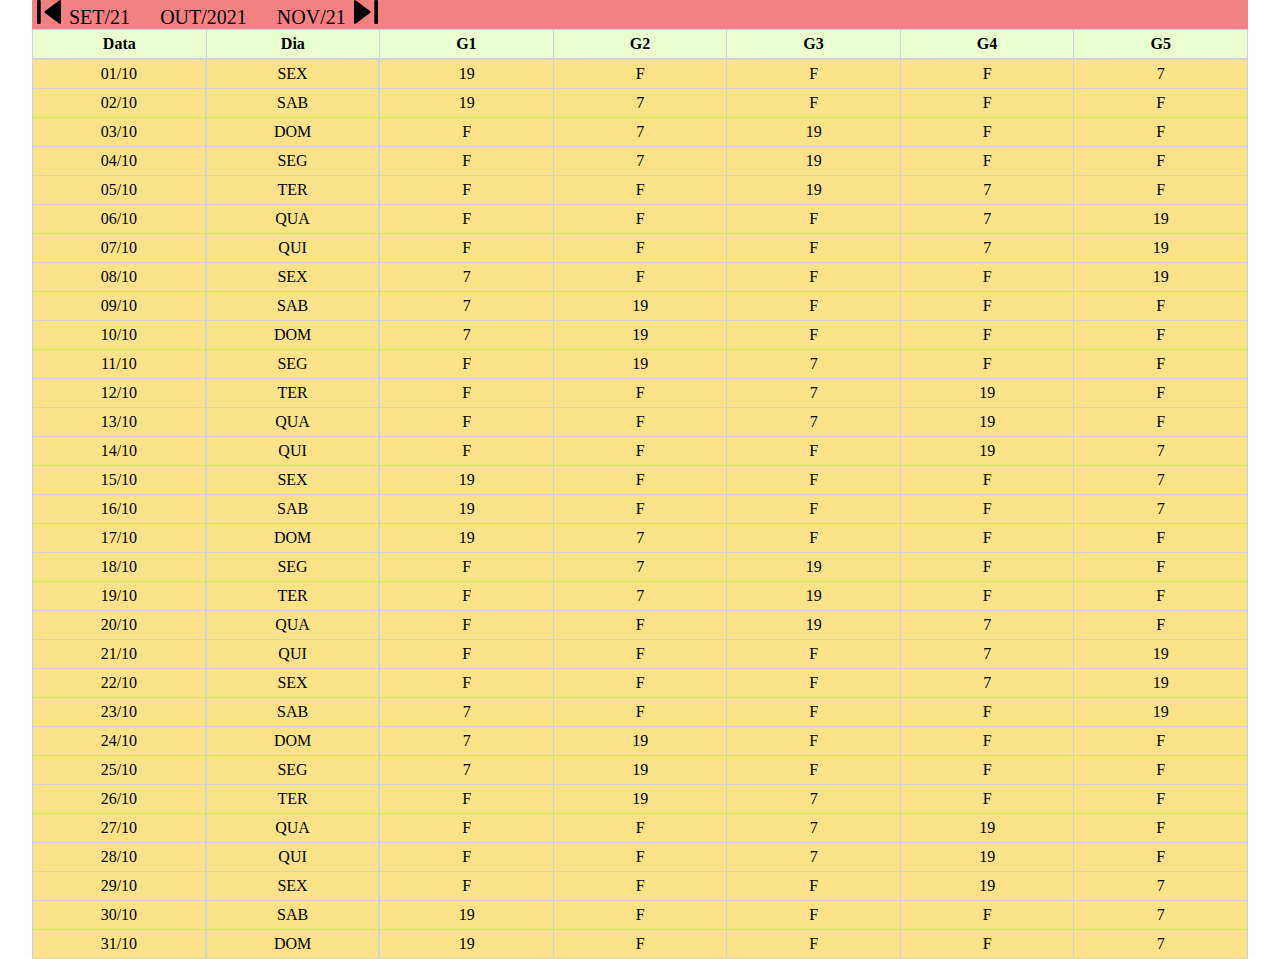
<file: OUT2020.html>
<!DOCTYPE html>
<html lang="en">
<head>
    <meta charset="UTF-8">
    <meta name="viewport" content="width=device-width, initial-scale=1.0">
    <title>Tabela de Turno LUBNOR</title>
    <link rel="icon" href="./images/oilrefinery.png">
    <link rel="stylesheet" href="./style/style.css">
</head>
<body>
    <nav class="containerTopo">
        <a class="topo" href="./SET2020.html"><img src="./images/nextLeft.png" alt=""><span>SET/21</span></a>
        <a class="topo" href="./index.html"><span>OUT/2021</span></a>
        <a class="topo" href="./NOV2020.html"><span>NOV/21</span><img src="./images/nextRight.png" alt=">"></a>
    </nav>

    <div class="header">
        <table class="table">
            <tr>
                <th>Data</th>
                <th>Dia</th>
                <th>G1</th>
                <th>G2</th>
                <th>G3</th>
                <th>G4</th>
                <th>G5</th>
            </tr>
        </table>
    </div>

    <div class="tableContainer table">

            <table class="table col1">
                    <tr><td>01/10</td></tr>
                    <tr><td>02/10</td></tr>
                    <tr><td>03/10</td></tr>
                    <tr><td>04/10</td></tr>
                    <tr><td>05/10</td></tr>
                    <tr><td>06/10</td></tr>
                    <tr><td>07/10</td></tr>
                    <tr><td>08/10</td></tr>
                    <tr><td>09/10</td></tr>
                    <tr><td>10/10</td></tr>
                    <tr><td>11/10</td></tr>
                    <tr><td>12/10</td></tr>
                    <tr><td>13/10</td></tr>
                    <tr><td>14/10</td></tr>
                    <tr><td>15/10</td></tr>
                    <tr><td>16/10</td></tr>
                    <tr><td>17/10</td></tr>
                    <tr><td>18/10</td></tr>
                    <tr><td>19/10</td></tr>
                    <tr><td>20/10</td></tr>
                    <tr><td>21/10</td></tr>
                    <tr><td>22/10</td></tr>
                    <tr><td>23/10</td></tr>
                    <tr><td>24/10</td></tr>
                    <tr><td>25/10</td></tr>
                    <tr><td>26/10</td></tr>
                    <tr><td>27/10</td></tr>
                    <tr><td>28/10</td></tr>
                    <tr><td>29/10</td></tr>
                    <tr><td>30/10</td></tr>
                    <tr><td>31/10</td></tr>
            </table>

            <table class="table col2">
                <tr><td>SEX</td></tr>
                <tr><td>SAB</td></tr>
                <tr><td>DOM</td></tr>
                <tr><td>SEG</td></tr>
                <tr><td>TER</td></tr>
                <tr><td>QUA</td></tr>
                <tr><td>QUI</td></tr>
                <tr><td>SEX</td></tr>
                <tr><td>SAB</td></tr>
                <tr><td>DOM</td></tr>
                <tr><td>SEG</td></tr>
                <tr><td>TER</td></tr>
                <tr><td>QUA</td></tr>
                <tr><td>QUI</td></tr>
                <tr><td>SEX</td></tr>
                <tr><td>SAB</td></tr>
                <tr><td>DOM</td></tr>
                <tr><td>SEG</td></tr>
                <tr><td>TER</td></tr>
                <tr><td>QUA</td></tr>
                <tr><td>QUI</td></tr>
                <tr><td>SEX</td></tr>
                <tr><td>SAB</td></tr>
                <tr><td>DOM</td></tr>
                <tr><td>SEG</td></tr>
                <tr><td>TER</td></tr>
                <tr><td>QUA</td></tr>
                <tr><td>QUI</td></tr>
                <tr><td>SEX</td></tr>
                <tr><td>SAB</td></tr>
                <tr><td>DOM</td></tr>
            </table>
    
            <TABLE class="table col3">
                <tr>
                    <td>19</td><td>F</td><td>F</td><td>F</td><td>7</td>
                </tr>
                <tr>
                    <td>19</td><td>7</td><td>F</td><td>F</td><td>F</td>
                </tr>
                <tr>
                    <td>F</td><td>7</td><td>19</td><td>F</td><td>F</td>
                </tr>
                <tr>
                    <td>F</td><td>7</td><td>19</td><td>F</td><td>F</td>
                </tr>
                <tr>
                    <td>F</td><td>F</td><td>19</td><td>7</td><td>F</td>
                </tr>
                <tr>
                    <td>F</td><td>F</td><td>F</td><td>7</td><td>19</td>
                </tr>
                <tr>
                    <td>F</td><td>F</td><td>F</td><td>7</td><td>19</td>
                </tr>
                <tr>
                    <td>7</td><td>F</td><td>F</td><td>F</td><td>19</td>
                </tr>
                <tr>
                    <td>7</td><td>19</td><td>F</td><td>F</td><td>F</td>
                </tr>
                <tr>
                    <td>7</td><td>19</td><td>F</td><td>F</td><td>F</td>
                </tr>
                <tr>
                    <td>F</td><td>19</td><td>7</td><td>F</td><td>F</td>
                </tr>
                <tr>
                    <td>F</td><td>F</td><td>7</td><td>19</td><td>F</td>
                </tr>
                <tr>
                    <td>F</td><td>F</td><td>7</td><td>19</td><td>F</td>
                </tr>
                <tr>
                    <td>F</td><td>F</td><td>F</td><td>19</td><td>7</td>
                </tr>
                <tr>
                    <td>19</td><td>F</td><td>F</td><td>F</td><td>7</td>
                </tr>
                <tr>
                    <td>19</td><td>F</td><td>F</td><td>F</td><td>7</td>
                </tr>
                <tr>
                    <td>19</td><td>7</td><td>F</td><td>F</td><td>F</td>
                </tr>
                <tr>
                    <td>F</td><td>7</td><td>19</td><td>F</td><td>F</td>
                </tr>
                <tr>
                    <td>F</td><td>7</td><td>19</td><td>F</td><td>F</td>
                </tr>
                <tr>
                    <td>F</td><td>F</td><td>19</td><td>7</td><td>F</td>
                </tr>
                <tr>
                    <td>F</td><td>F</td><td>F</td><td>7</td><td>19</td>
                </tr>
                <tr>
                    <td>F</td><td>F</td><td>F</td><td>7</td><td>19</td>
                </tr>
                <tr>
                    <td>7</td><td>F</td><td>F</td><td>F</td><td>19</td>
                </tr>
                <tr>
                    <td>7</td><td>19</td><td>F</td><td>F</td><td>F</td>
                </tr>
                <tr>
                    <td>7</td><td>19</td><td>F</td><td>F</td><td>F</td>
                </tr>
                <tr>
                    <td>F</td><td>19</td><td>7</td><td>F</td><td>F</td>
                </tr>
                <tr>
                    <td>F</td><td>F</td><td>7</td><td>19</td><td>F</td>
                </tr>
                <tr>
                    <td>F</td><td>F</td><td>7</td><td>19</td><td>F</td>
                </tr>
                <tr>
                    <td>F</td><td>F</td><td>F</td><td>19</td><td>7</td>
                </tr>
                <tr>
                    <td>19</td><td>F</td><td>F</td><td>F</td><td>7</td>
                </tr>
                <tr>
                    <td>19</td><td>F</td><td>F</td><td>F</td><td>7</td>
                </tr>
            </TABLE>

<!-- Itens base:

                <tr>
                    <td>7</td><td>F</td><td>F</td><td>F</td><td>19</td>
                </tr>
                <tr>
                    <td>7</td><td>19</td><td>F</td><td>F</td><td>F</td>
                </tr>
                <tr>
                    <td>7</td><td>19</td><td>F</td><td>F</td><td>F</td>
                </tr>
                <tr>
                    <td>F</td><td>19</td><td>7</td><td>F</td><td>F</td>
                </tr>
                <tr>
                    <td>F</td><td>F</td><td>7</td><td>19</td><td>F</td>
                </tr>
                <tr>
                    <td>F</td><td>F</td><td>7</td><td>19</td><td>F</td>
                </tr>
                <tr>
                    <td>F</td><td>F</td><td>F</td><td>19</td><td>7</td>
                </tr>
                <tr>
                    <td>19</td><td>F</td><td>F</td><td>F</td><td>7</td>
                </tr>
                <tr>
                    <td>19</td><td>F</td><td>F</td><td>F</td><td>7</td>
                </tr>
                <tr>
                    <td>19</td><td>7</td><td>F</td><td>F</td><td>F</td>
                </tr>
                <tr>
                    <td>F</td><td>7</td><td>19</td><td>F</td><td>F</td>
                </tr>
                <tr>
                    <td>F</td><td>7</td><td>19</td><td>F</td><td>F</td>
                </tr>
                <tr>
                    <td>F</td><td>F</td><td>19</td><td>7</td><td>F</td>
                </tr>
                <tr>
                    <td>F</td><td>F</td><td>F</td><td>7</td><td>19</td>
                </tr>
                <tr>
                    <td>F</td><td>F</td><td>F</td><td>7</td><td>19</td>
                </tr>


                <tr>
                    <td></td><td></td><td></td><td></td><td></td>
                </tr>


-->

    </div>
</body>
</html>
</file>
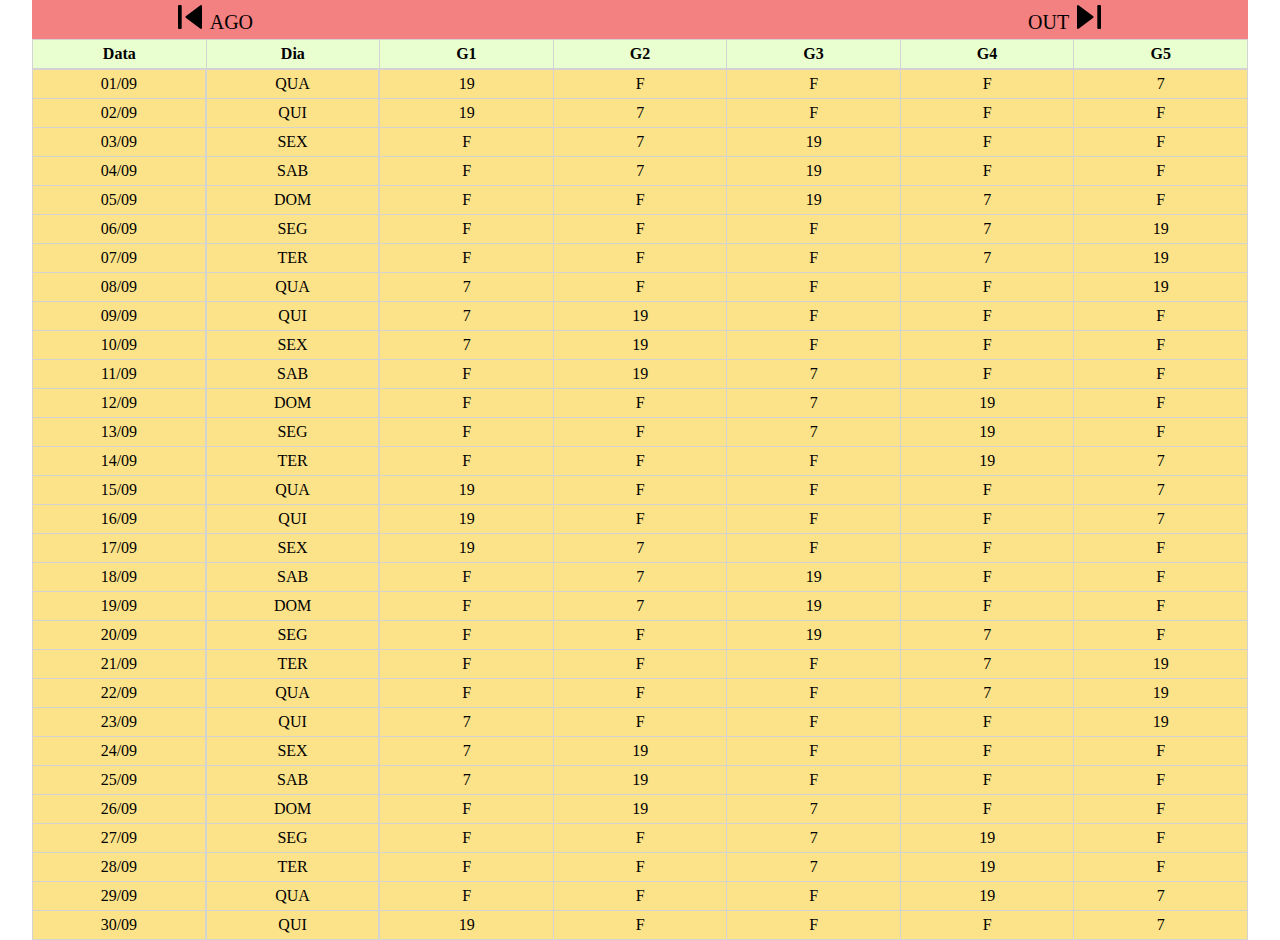
<file: SET2020.html>
<!DOCTYPE html>
<html lang="en">
<head>
    <meta charset="UTF-8">
    <meta name="viewport" content="width=device-width, initial-scale=1.0">
    <title>Tabela de Turno LUBNOR</title>
    <link rel="icon" href="./images/oilrefinery.png">
    <link rel="stylesheet" href="./style/style.css">
</head>
<body>
    <div class="containerTopo">
        <div class="topo left">
            <a href="./AGO2020.html"><img src="./images/nextLeft.png" alt=""><span>AGO</span></a>
        </div>
        <div class="topo right">
            <a href="./OUT2020.html"><span>OUT</span><img src="./images/nextRight.png" alt=">"></a>
        </div>
    </div>

    <div class="header">
        <table class="table">
            <tr>
                <th>Data</th>
                <th>Dia</th>
                <th>G1</th>
                <th>G2</th>
                <th>G3</th>
                <th>G4</th>
                <th>G5</th>
            </tr>
        </table>
    </div>

    <div class="tableContainer table">

            <table class="table col1">
                    <tr><td>01/09</td></tr>
                    <tr><td>02/09</td></tr>
                    <tr><td>03/09</td></tr>
                    <tr><td>04/09</td></tr>
                    <tr><td>05/09</td></tr>
                    <tr><td>06/09</td></tr>
                    <tr><td>07/09</td></tr>
                    <tr><td>08/09</td></tr>
                    <tr><td>09/09</td></tr>
                    <tr><td>10/09</td></tr>
                    <tr><td>11/09</td></tr>
                    <tr><td>12/09</td></tr>
                    <tr><td>13/09</td></tr>
                    <tr><td>14/09</td></tr>
                    <tr><td>15/09</td></tr>
                    <tr><td>16/09</td></tr>
                    <tr><td>17/09</td></tr>
                    <tr><td>18/09</td></tr>
                    <tr><td>19/09</td></tr>
                    <tr><td>20/09</td></tr>
                    <tr><td>21/09</td></tr>
                    <tr><td>22/09</td></tr>
                    <tr><td>23/09</td></tr>
                    <tr><td>24/09</td></tr>
                    <tr><td>25/09</td></tr>
                    <tr><td>26/09</td></tr>
                    <tr><td>27/09</td></tr>
                    <tr><td>28/09</td></tr>
                    <tr><td>29/09</td></tr>
                    <tr><td>30/09</td></tr>
            </table>

            <table class="table col2">
                <tr><td>QUA</td></tr>
                <tr><td>QUI</td></tr>
                <tr><td>SEX</td></tr>
                <tr><td>SAB</td></tr>
                <tr><td>DOM</td></tr>
                <tr><td>SEG</td></tr>
                <tr><td>TER</td></tr>
                <tr><td>QUA</td></tr>
                <tr><td>QUI</td></tr>
                <tr><td>SEX</td></tr>
                <tr><td>SAB</td></tr>
                <tr><td>DOM</td></tr>
                <tr><td>SEG</td></tr>
                <tr><td>TER</td></tr>
                <tr><td>QUA</td></tr>
                <tr><td>QUI</td></tr>
                <tr><td>SEX</td></tr>
                <tr><td>SAB</td></tr>
                <tr><td>DOM</td></tr>
                <tr><td>SEG</td></tr>
                <tr><td>TER</td></tr>
                <tr><td>QUA</td></tr>
                <tr><td>QUI</td></tr>
                <tr><td>SEX</td></tr>
                <tr><td>SAB</td></tr>
                <tr><td>DOM</td></tr>
                <tr><td>SEG</td></tr>
                <tr><td>TER</td></tr>
                <tr><td>QUA</td></tr>
                <tr><td>QUI</td></tr>
            </table>
    
            <TABLE class="table col3">
                <tr>
                    <td>19</td><td>F</td><td>F</td><td>F</td><td>7</td>
                </tr>
                <tr>
                    <td>19</td><td>7</td><td>F</td><td>F</td><td>F</td>
                </tr>
                <tr>
                    <td>F</td><td>7</td><td>19</td><td>F</td><td>F</td>
                </tr>
                <tr>
                    <td>F</td><td>7</td><td>19</td><td>F</td><td>F</td>
                </tr>
                <tr>
                    <td>F</td><td>F</td><td>19</td><td>7</td><td>F</td>
                </tr>
                <tr>
                    <td>F</td><td>F</td><td>F</td><td>7</td><td>19</td>
                </tr>
                <tr>
                    <td>F</td><td>F</td><td>F</td><td>7</td><td>19</td>
                </tr>
                <tr>
                    <td>7</td><td>F</td><td>F</td><td>F</td><td>19</td>
                </tr>
                <tr>
                    <td>7</td><td>19</td><td>F</td><td>F</td><td>F</td>
                </tr>
                <tr>
                    <td>7</td><td>19</td><td>F</td><td>F</td><td>F</td>
                </tr>
                <tr>
                    <td>F</td><td>19</td><td>7</td><td>F</td><td>F</td>
                </tr>
                <tr>
                    <td>F</td><td>F</td><td>7</td><td>19</td><td>F</td>
                </tr>
                <tr>
                    <td>F</td><td>F</td><td>7</td><td>19</td><td>F</td>
                </tr>
                <tr>
                    <td>F</td><td>F</td><td>F</td><td>19</td><td>7</td>
                </tr>
                <tr>
                    <td>19</td><td>F</td><td>F</td><td>F</td><td>7</td>
                </tr>
                <tr>
                    <td>19</td><td>F</td><td>F</td><td>F</td><td>7</td>
                </tr>
                <tr>
                    <td>19</td><td>7</td><td>F</td><td>F</td><td>F</td>
                </tr>
                <tr>
                    <td>F</td><td>7</td><td>19</td><td>F</td><td>F</td>
                </tr>
                <tr>
                    <td>F</td><td>7</td><td>19</td><td>F</td><td>F</td>
                </tr>
                <tr>
                    <td>F</td><td>F</td><td>19</td><td>7</td><td>F</td>
                </tr>
                <tr>
                    <td>F</td><td>F</td><td>F</td><td>7</td><td>19</td>
                </tr>
                <tr>
                    <td>F</td><td>F</td><td>F</td><td>7</td><td>19</td>
                </tr>
                <tr>
                    <td>7</td><td>F</td><td>F</td><td>F</td><td>19</td>
                </tr>
                <tr>
                    <td>7</td><td>19</td><td>F</td><td>F</td><td>F</td>
                </tr>
                <tr>
                    <td>7</td><td>19</td><td>F</td><td>F</td><td>F</td>
                </tr>
                <tr>
                    <td>F</td><td>19</td><td>7</td><td>F</td><td>F</td>
                </tr>
                <tr>
                    <td>F</td><td>F</td><td>7</td><td>19</td><td>F</td>
                </tr>
                <tr>
                    <td>F</td><td>F</td><td>7</td><td>19</td><td>F</td>
                </tr>
                <tr>
                    <td>F</td><td>F</td><td>F</td><td>19</td><td>7</td>
                </tr>
                <tr>
                    <td>19</td><td>F</td><td>F</td><td>F</td><td>7</td>
                </tr>
            </TABLE>

<!-- Itens base:

                <tr>
                    <td>7</td><td>F</td><td>F</td><td>F</td><td>19</td>
                </tr>
                <tr>
                    <td>7</td><td>19</td><td>F</td><td>F</td><td>F</td>
                </tr>
                <tr>
                    <td>7</td><td>19</td><td>F</td><td>F</td><td>F</td>
                </tr>
                <tr>
                    <td>F</td><td>19</td><td>7</td><td>F</td><td>F</td>
                </tr>
                <tr>
                    <td>F</td><td>F</td><td>7</td><td>19</td><td>F</td>
                </tr>
                <tr>
                    <td>F</td><td>F</td><td>7</td><td>19</td><td>F</td>
                </tr>
                <tr>
                    <td>F</td><td>F</td><td>F</td><td>19</td><td>7</td>
                </tr>
                <tr>
                    <td>19</td><td>F</td><td>F</td><td>F</td><td>7</td>
                </tr>
                <tr>
                    <td>19</td><td>F</td><td>F</td><td>F</td><td>7</td>
                </tr>
                <tr>
                    <td>19</td><td>7</td><td>F</td><td>F</td><td>F</td>
                </tr>
                <tr>
                    <td>F</td><td>7</td><td>19</td><td>F</td><td>F</td>
                </tr>
                <tr>
                    <td>F</td><td>7</td><td>19</td><td>F</td><td>F</td>
                </tr>
                <tr>
                    <td>F</td><td>F</td><td>19</td><td>7</td><td>F</td>
                </tr>
                <tr>
                    <td>F</td><td>F</td><td>F</td><td>7</td><td>19</td>
                </tr>
                <tr>
                    <td>F</td><td>F</td><td>F</td><td>7</td><td>19</td>
                </tr>


                <tr>
                    <td></td><td></td><td></td><td></td><td></td>
                </tr>


-->

    </div>
</body>
</html>
</file>
<file: style/style.css>
/*PALETA DE CORES:
#F38181
#FCE38A
#EAFFD0
#95E1D3
*/

*{
    margin: 0;
}

header, h1{
    text-align: center;
}

.containerMonthBtn{
    width: 90%;
    margin: 5% auto 0 auto;
}

.monthRow{
    display: flex;
    margin-bottom: 20px;
}

.monthBtn{
    background: #F38181;
    border: solid 1px;
    border-radius: 15px;
    padding: 10px;
    width: 50%;
    float: left;
    text-align: center;
    margin: auto;
}

.marginRight{
    margin-right: 5%;
}

a:link, :visited{
    text-decoration: none;
    color: inherit;
}

.containerTopo{
    width: 95%;
    margin: auto;
    overflow: hidden;
    background: #F38181;
}

.containerTopo span{
    padding: 0 8px 0 8px;
    font-size: 20px;

}

.topo{
    padding: 5px;
    width: 30%;
}

.right{
    float: right;
    text-align: center;
}

.left{
    float: left;
    text-align: center;
}

.header{
    position: -webkit-sticky; /* Safari */
    position: sticky;
    top: 0;
    overflow: hidden;
}

.tableContainer{
    display: flex;
}

.table{
    width: 95%;
    border-collapse: collapse;
    margin: auto;
    table-layout: fixed;
    text-align: center;
    overflow: hidden;
}

.table th, td{
    width: 100%;
    background: #FCE38A;
    border: lightgrey solid 1px;
    padding: 5px;
    margin: 0px;
}

.table th{
    background: #EAFFD0;
}

.col1{
    width: calc(100%/7);
}

.col2{
    width: calc(100%/7);
}

.col3{
    width: calc(100%*5/7);
}

#footer{
    position: absolute;
    bottom: 0;
    right: 0;
    margin: 10px;
}
</file>
